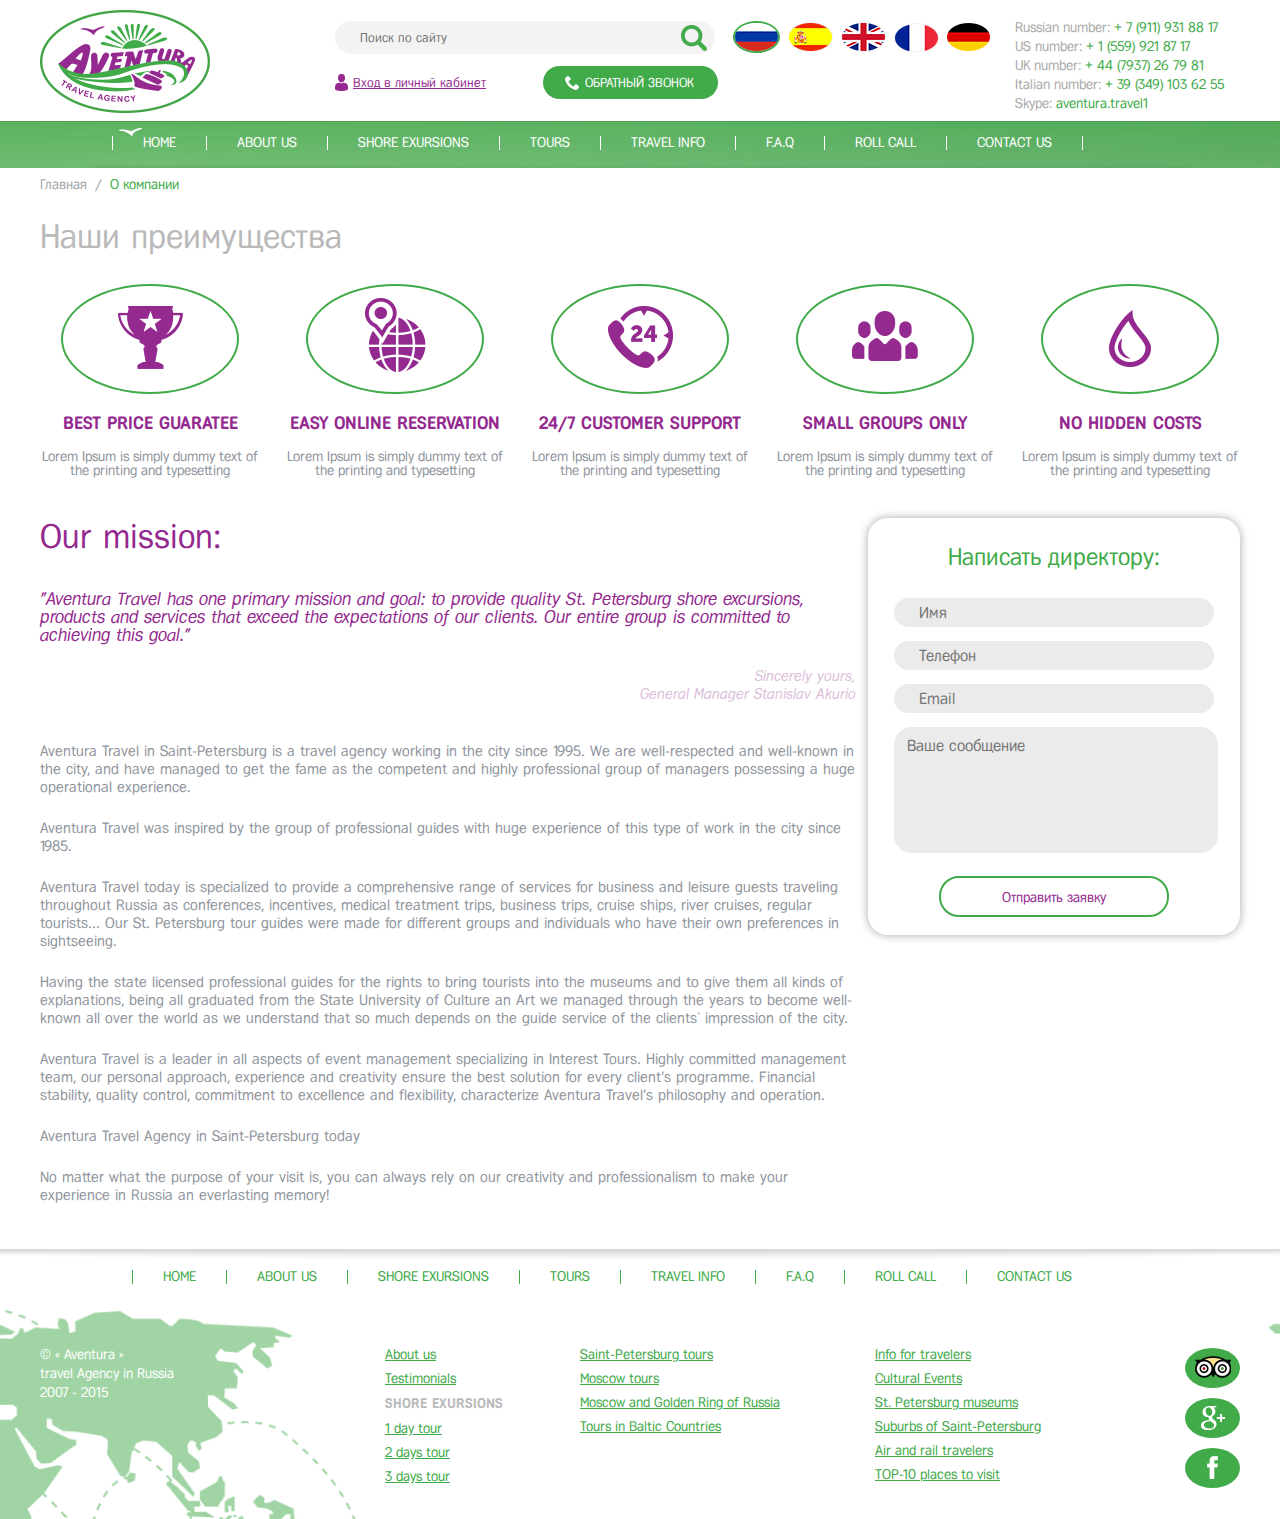
<file: about.html>
<!DOCTYPE html>
<html lang="en">
<head>
	<meta charset="UTF-8">
	<title>Ansaguide</title>
	<link rel="icon" type="image/vnd.microsoft.icon" href="favicon.png">
	<link rel="shortcut icon" href="favicon.png" type="image/x-icon">

    <script async>
        (function() {
            var link1 = document.createElement('link'),
                link2 = document.createElement('link');

            link1.setAttribute('rel', 'stylesheet');
            link1.setAttribute('href', 'css/slick.css');

            link2.setAttribute('rel', 'stylesheet');
            link2.setAttribute('href', 'css/slick-theme.css');

            document.head.appendChild(link1);
            document.head.appendChild(link2);
        })();
    </script>

    <link rel="stylesheet" href="css/style.css">
</head>
<body>
<div class="wrapper">
	<header>
		<div class="header-bg">
			<img src="./images/header-bg.png" alt="header-bg">
		</div>
		<div class="header-inner container">
			<div class="row">
				<div class="header-logo">
					<a href="index.html">
						<img src="./images/header-logo.png" alt="logo">
					</a>
				</div>
				<div class="header-login">
					<form action="">
						<div class="input">
							<input type="text" placeholder="Поиск по сайту">
						</div>
						<div class="input-btn">
							<input type="submit" value="">
						</div>
					</form>
					<div class="enter-cabinet">
						<span class="icon-register"></span>
						<a href="#">Вход в личный кабинет</a>
					</div>
					<div class="callback">
						<i class="icon icon-phone"></i>
						<em>Обратный звонок</em>
					</div>
				</div>
				<div class="header-lang">
					<ul>
						<li class="selected"><a href="" class="icon-rus"></a></li>
						<li><a href="" class="icon-spa"></a></li>
						<li><a href="" class="icon-uk"></a></li>
						<li><a href="" class="icon-fra"></a></li>
						<li><a href="" class="icon-ger"></a></li>
					</ul>
				</div>
				<div class="header-phones">
					<ul>
						<li><em>Russian number:</em> + 7 (911) 931 88 17</li>
						<li><em>US number:</em> + 1 (559) 921 87 17</li>
						<li><em>UK number:</em> + 44 (7937) 26 79 81</li>
						<li><em>Italian number:</em> + 39 (349) 103 62 55</li>
						<li><em>Skype:</em> aventura.travel1</li>
					</ul>
				</div>
			</div>	
		</div>
	</header>
	<div class="content">
		<div class="menu">
			<ul class="row">
				<li class="selected"><a href="index.html">home</a></li>
				<li><a href="about.html">about us</a></li>
				<li><a href="#">shore exursions</a></li>
				<li><a href="tours.html">tours</a></li>
				<li><a href="#">travel info</a></li>
				<li><a href="#">f.a.q</a></li>
				<li><a href="#">roll call</a></li>
				<li><a href="contacts.html">contact us</a></li>
			</ul>
		</div>
		<div class="navigation">
			<ul>
				<li><a href="index.html">Главная</a></li>
				<li>&nbsp; / &nbsp;</li>
				<li><span>О компании</span></li>
			</ul>
		</div>	

		<div class="advantages advantages_about container">
			<h1>Наши преимущества</h1>
			<div class="row">
				<div class="advantages-item">
					<div class="advantages-item-icon">
						<span class="icon-many"></span>
					</div>
					<article>best price guaratee</article>
					<p>Lorem Ipsum is simply dummy text of the printing and typesetting </p>
				</div>
				<div class="advantages-item">
					<div class="advantages-item-icon">
						<span class="icon-impress"></span>
					</div>
					<article>easy online reservation</article>
					<p>Lorem Ipsum is simply dummy text of the printing and typesetting </p>
				</div>
				<div class="advantages-item">
					<div class="advantages-item-icon">
						<span class="icon-more"></span>
					</div>
					<article>24/7 customer support</article>
					<p>Lorem Ipsum is simply dummy text of the printing and typesetting </p>
				</div>
				<div class="advantages-item">
					<div class="advantages-item-icon">
						<span class="icon-serv"></span>
					</div>
					<article>small groups only</article>
					<p>Lorem Ipsum is simply dummy text of the printing and typesetting </p>
				</div>
				<div class="advantages-item">
					<div class="advantages-item-icon">
						<span class="icon-hotels"></span>
					</div>
					<article>no hidden costs</article>
					<p>Lorem Ipsum is simply dummy text of the printing and typesetting </p>
				</div>
			</div>	
		</div>

		<div class="about container">
			<div class="row">
				<div class="about-left">
					<article>Our mission:</article>

					<div class="citat">
						<div class="row">
							<blockquote>
								"Aventura Travel has one primary mission and goal: to provide quality St. Petersburg shore excursions, products and services that exceed the expectations of our clients. Our entire group is committed to achieving this goal."
							</blockquote>
							<p><cite><em>Sincerely yours,</em>General Manager Stanislav Akurio</cite></p>
						</div>	
					</div>

					<p>Aventura Travel in Saint-Petersburg is a travel agency working in the city since 1995. We are well-respected and well-known in the city, and have managed to get the fame as the competent and highly professional group of managers possessing a huge operational experience.</p>
					<p>Aventura Travel was inspired by the group of professional guides with huge experience of this type of work in the city since 1985.</p>
					<p>Aventura Travel today is specialized to provide a comprehensive range of services for business and leisure guests traveling throughout Russia as conferences, incentives, medical treatment trips, business trips, cruise ships, river cruises, regular tourists... Our St. Petersburg tour guides were made for different groups and individuals who have their own preferences in sightseeing. </p>
					<p>Having the state licensed professional guides for the rights to bring tourists into the museums and to give them all kinds of explanations, being all graduated from the State University of Culture an Art we managed through the years to become well-known all over the world as we understand that so much depends on the guide service of the clients` impression of the city.</p>
					<p>Aventura Travel is a leader in all aspects of event management specializing in Interest Tours. Highly committed management team, our personal approach, experience and creativity ensure the best solution for every client's programme. Financial stability, quality control, commitment to excellence and flexibility, characterize Aventura Travel's philosophy and operation.</p>
					<p>Aventura Travel Agency in Saint-Petersburg today</p>
					<p>No matter what the purpose of your visit is, you can always rely on our creativity and professionalism to make your experience in Russia an everlasting memory!</p>
				</div>
				<div class="about-right">
					<article>Написать директору:</article>
					<form action="">
						<div class="input">
							<input type="text" placeholder="Имя">
						</div>
						<div class="input">
							<input type="text" placeholder="Телефон">
						</div>
						<div class="input">
							<input type="text" placeholder="Email">
						</div>
						<textarea name="" id="" placeholder="Ваше сообщение"></textarea>
						<button>Отправить заявку</button>
					</form>
				</div>
			</div>	
		</div>
	</div>
</div>
<div class="modal">
		<div class="popup_callback popup_same modal_child">
			<span class="icon-close modal_close"></span>
			<article>Заказать обратный звонок</article>
			<form action="">
				<div class="input">
					<input type="text" placeholder="Имя">
				</div>
				<div class="input">
					<input type="text" placeholder="Телефон">
				</div>
				<div class="input">
					<input type="text" placeholder="Email">
				</div>
				<button>отправить заявку</button>
			</form>
		</div>

	<div class="popup_thx popup_same modal_child">
		<span class="icon-close modal_close"></span>
		<article>Спасибо!</article>
		<p>Спасибо, что заказали обратный звонок. наш менджер свяжется с Вами в течении нескольких минут.</p>
		<button class="back">назад</button>
	</div>


	<div class="popup_tour modal_child">
		<span class="icon-close modal_close"></span>
		<article>Заказать индивидуальный тур</article>
		<div class="selection-selects">
			<select name="podbor-transport" id="podbor-transport">
				<option>Транспорт</option>
				<option value="Bus">Bus</option>
				<option value="Boat">Boat</option>
			</select>

			<select name="podbor-boat" id="podbor-boat">
				<option>Круизный корабль</option>
				<option value="Bus">Bus</option>
				<option value="Boat">Boat</option>
			</select>

			<select name="podbor-timed" id="podbor-timed">
				<option>Время отбытия</option>
				<option value="Bus">Bus</option>
				<option value="Boat">Boat</option>
			</select>

			<select name="podbor-timea" id="podbor-timea">
				<option>Время прибытия</option>
				<option value="Bus">Bus</option>
				<option value="Boat">Boat</option>
			</select>
		</div>

		<div class="selection-item">
			<p>Персональные данные:</p>
			<div class="podbor-inputs">
				<div class="input">
					<input type="text" placeholder="Имя" id="podbor-name" name="podbor-name">
				</div>
				<div class="input">
					<input type="text" placeholder="Фамилия" id="podbor-fam" name="podbor-fam">
				</div>
				<div class="input">
					<input type="text" placeholder="Номер паспорта" id="podbor-passport" name="podbor-passport">
				</div>
				<div class="input">
					<input type="text" placeholder="Гражданство по паспорту" id="podbor-graz" name="podbor-graz">
				</div>
				<div class="input">
					<input type="text" placeholder="Дата истечения срока паспорта" id="podbor-date" name="podbor-date">
				</div>
				<div class="input">
					<input type="text" placeholder="Название круизного лайнера" id="podbor-boat_name" name="podbor-boat_name">
				</div>
			</div>
		</div>
		<div class="selection-item">
			<p class="tour-p">Оплата:</p>
			<div class="podbor-checks">
				<div class="checkBox">
					<input type="radio" id="podbor-100" name="podbor-oplata" checked="checked">
					<label for="podbor-100">100% оплата</label>
				</div>
				<div class="checkBox">
					<input type="radio" id="podbor-arrived" name="podbor-oplata"">
					<label for="podbor-arrived">наличными по прибытию при оплате депозита 20%</label>
				</div>
				<div class="checkBox">
					<input type="radio" id="podbor-after" name="podbor-oplata"">
					<label for="podbor-after">после согласования с представителем компании</label>
				</div>
			</div>
		</div>
		<button type="submit">отправить заявку</button>
	</div>
</div>
<footer>
	<div class="footer-bg">
		<img src="./images/footer-bg.png" alt="footer-bg">
	</div>
	<div class="footer-inner container">
		<div class="row">
			<div class="menu">
				<ul class="row">
					<li><a href="#">home</a></li>
					<li><a href="#">about us</a></li>
					<li><a href="#">shore exursions</a></li>
					<li><a href="#">tours</a></li>
					<li><a href="#">travel info</a></li>
					<li><a href="#">f.a.q</a></li>
					<li><a href="#">roll call</a></li>
					<li><a href="#">contact us</a></li>
				</ul>
			</div>
			<div class="footer-bottom">
				<div class="footer-item">
					<ul>
						<li>&copy; &laquo; Aventura &raquo;</li>
						<li>travel Agency in Russia</li>
						<li>2007 - 2015</li>
					</ul>
				</div>
				<div class="footer-item">
					<ul>
						<li><a href="">About us</a></li>
						<li><a href="">Testimonials</a></li>
					</ul>
					<article>shore exursions</article>
					<ul>
						<li><a href="">1 day tour</a></li>
						<li><a href="">2 days tour</a></li>
						<li><a href="">3 days tour</a></li>
					</ul>
				</div>
				<div class="footer-item">
					<ul>
						<li><a href="">Saint-Petersburg tours</a></li>
						<li><a href="">Moscow tours</a></li>
						<li><a href="">Moscow and Golden Ring of Russia</a></li>
						<li><a href="">Tours in Baltic Countries</a></li>
					</ul>
				</div>
				<div class="footer-item">
					<ul>
						<li><a href="">Info for travelers</a></li>
						<li><a href="">Cultural Events</a></li>
						<li><a href="">St. Petersburg museums</a></li>
						<li><a href="">Suburbs of Saint-Petersburg</a></li>
						<li><a href="">Air and rail travelers</a></li>
						<li><a href="">TOP-10 places to visit</a></li>
					</ul>
				</div>
				<div class="footer-item">
					<ul>
						<li><a href="#"><span class="icon-tripadvisor"></a></span></li>
						<li><a href="#"><span class="icon-google"></a></span></li>
						<li><a href="#"><span class="icon-facebook"></a></span></li>
					</ul>
				</div>
			</div>
		</div>	
	</div>
</footer>	
<script src="js/jquery-3.1.1.min.js"></script>
<script src="js/slick.min.js"></script>
<script src="js/script.js"></script>
</body>
</html>
</file>
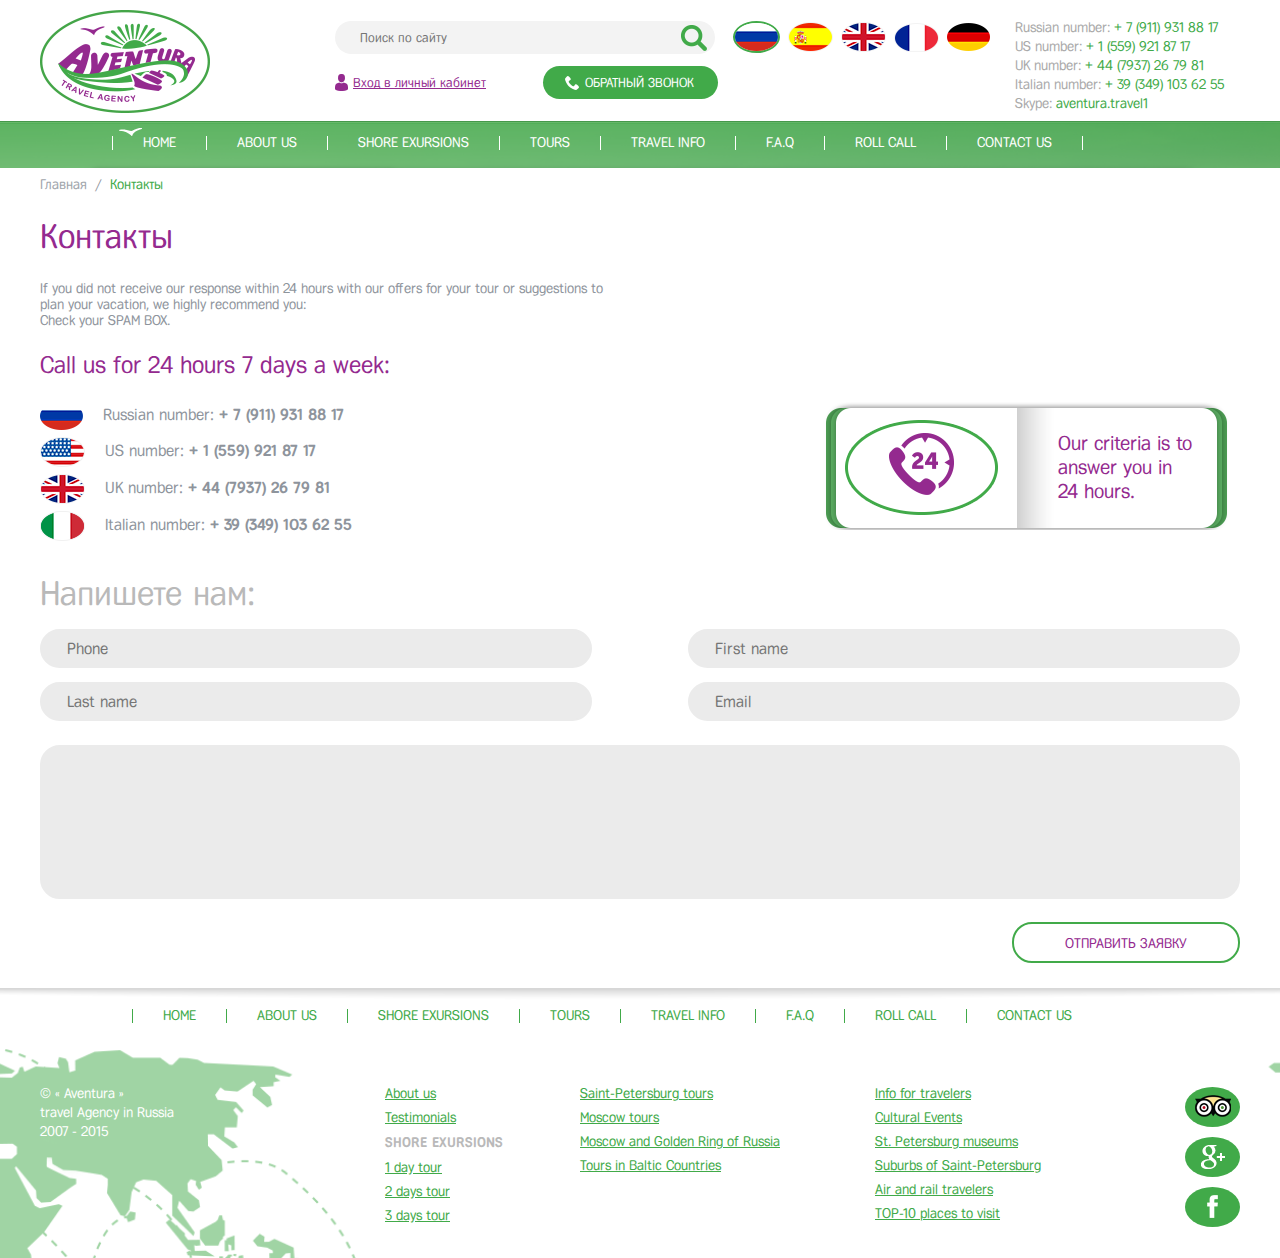
<file: contacts.html>
<!DOCTYPE html>
<html lang="en">
<head>
	<meta charset="UTF-8">
	<title>Ansaguide</title>
	<link rel="icon" type="image/vnd.microsoft.icon" href="favicon.png">
	<link rel="shortcut icon" href="favicon.png" type="image/x-icon">

    <script async>
        (function() {
            var link1 = document.createElement('link'),
                link2 = document.createElement('link');

            link1.setAttribute('rel', 'stylesheet');
            link1.setAttribute('href', 'css/slick.css');

            link2.setAttribute('rel', 'stylesheet');
            link2.setAttribute('href', 'css/slick-theme.css');

            document.head.appendChild(link1);
            document.head.appendChild(link2);
        })();
    </script>

    <link rel="stylesheet" href="css/style.css">
</head>
<body>
<div class="wrapper">
	<header>
		<div class="header-bg">
			<img src="./images/header-bg.png" alt="header-bg">
		</div>
		<div class="header-inner container">
			<div class="row">
				<div class="header-logo">
					<a href="index.html">
						<img src="./images/header-logo.png" alt="logo">
					</a>
				</div>
				<div class="header-login">
					<form action="">
						<div class="input">
							<input type="text" placeholder="Поиск по сайту">
						</div>
						<div class="input-btn">
							<input type="submit" value="">
						</div>
					</form>
					<div class="enter-cabinet">
						<span class="icon-register"></span>
						<a href="#">Вход в личный кабинет</a>
					</div>
					<div class="callback">
						<i class="icon icon-phone"></i>
						<em>Обратный звонок</em>
					</div>
				</div>
				<div class="header-lang">
					<ul>
						<li class="selected"><a href="" class="icon-rus"></a></li>
						<li><a href="" class="icon-spa"></a></li>
						<li><a href="" class="icon-uk"></a></li>
						<li><a href="" class="icon-fra"></a></li>
						<li><a href="" class="icon-ger"></a></li>
					</ul>
				</div>
				<div class="header-phones">
					<ul>
						<li><em>Russian number:</em> + 7 (911) 931 88 17</li>
						<li><em>US number:</em> + 1 (559) 921 87 17</li>
						<li><em>UK number:</em> + 44 (7937) 26 79 81</li>
						<li><em>Italian number:</em> + 39 (349) 103 62 55</li>
						<li><em>Skype:</em> aventura.travel1</li>
					</ul>
				</div>
			</div>	
		</div>
	</header>
	<div class="content">
		<div class="menu">
			<ul class="row">
				<li class="selected"><a href="index.html">home</a></li>
				<li><a href="about.html">about us</a></li>
				<li><a href="#">shore exursions</a></li>
				<li><a href="tours.html">tours</a></li>
				<li><a href="#">travel info</a></li>
				<li><a href="#">f.a.q</a></li>
				<li><a href="#">roll call</a></li>
				<li><a href="contacts.html">contact us</a></li>
			</ul>
		</div>
		<div class="navigation">
			<ul>
				<li><a href="index.html">Главная</a></li>
				<li>&nbsp; / &nbsp;</li>
				<li><span>Контакты</span></li>
			</ul>
		</div>	

		<div class="container">
			<h1>Контакты</h1>

			<div class="contacts">
				<div class="row">
					<p>If you did not receive our response within 24 hours with our offers for your tour or suggestions to plan your vacation, we highly recommend you:
					<em>Check your SPAM BOX. </em>
					</p>

					<h2>Call us for 24 hours 7 days a week:</h2>

				
					<div class="contacts-left">
						<ul>
							<li><span class="icon-rus"></span>Russian number: <em>+ 7 (911) 931 88 17</em></li>
							<li><span class="icon-us"></span>US number:<em> + 1 (559) 921 87 17</em></li>
							<li><span class="icon-uk"></span>UK number: <em>+ 44 (7937) 26 79 81</em></li>
							<li><span class="icon-ita"></span>Italian number: <em>+ 39 (349) 103 62 55</em></li>
						</ul>
					</div>
					<div class="contacts-right">
						<div class="row">
							<div class="contacts-right-logo">
								<span class="icon-contacts-criteria"></span>
							</div>
							<div class="contacts-right-text">
								Our criteria is to answer you in 24 hours.
							</div>
						</div>
					</div>
				</div>	
			</div>


			<div class="contacts-form">
				<div class="row">
					<article>Напишете нам:</article>
					<form action="">
						<div class="row">
							<div class="contacts-form-left">
								<div class="input">
									<input type="text" placeholder="Phone" id="contacts-phone" name="contacts-phone">
								</div>
								<div class="input">
									<input type="text" placeholder="Last name" id="contacts-lastname" name="contacts-lastname">
								</div>
							</div>
							<div class="contacts-form-right">
								<div class="input">
									<input type="text" placeholder="First name" id="contacts-firstname" name="contacts-firstname">
								</div>
								<div class="input">
									<input type="text" placeholder="Email" id="contacts-email" name="contacts-email">
								</div>
							</div>
						</div>
						<textarea name="contacts-text" id="contacts-text" ></textarea>
						<button>отправить заявку</button>
					</form>
				</div>	
			</div>
		</div>
	</div>
</div>
<div class="modal">
		<div class="popup_callback popup_same modal_child">
			<span class="icon-close modal_close"></span>
			<article>Заказать обратный звонок</article>
			<form action="">
				<div class="input">
					<input type="text" placeholder="Имя">
				</div>
				<div class="input">
					<input type="text" placeholder="Телефон">
				</div>
				<div class="input">
					<input type="text" placeholder="Email">
				</div>
				<button>отправить заявку</button>
			</form>
		</div>

	<div class="popup_thx popup_same modal_child">
		<span class="icon-close modal_close"></span>
		<article>Спасибо!</article>
		<p>Спасибо, что заказали обратный звонок. наш менджер свяжется с Вами в течении нескольких минут.</p>
		<button class="back">назад</button>
	</div>


	<div class="popup_tour modal_child">
		<span class="icon-close modal_close"></span>
		<article>Заказать индивидуальный тур</article>
		<div class="selection-selects">
			<select name="podbor-transport" id="podbor-transport">
				<option>Транспорт</option>
				<option value="Bus">Bus</option>
				<option value="Boat">Boat</option>
			</select>

			<select name="podbor-boat" id="podbor-boat">
				<option>Круизный корабль</option>
				<option value="Bus">Bus</option>
				<option value="Boat">Boat</option>
			</select>

			<select name="podbor-timed" id="podbor-timed">
				<option>Время отбытия</option>
				<option value="Bus">Bus</option>
				<option value="Boat">Boat</option>
			</select>

			<select name="podbor-timea" id="podbor-timea">
				<option>Время прибытия</option>
				<option value="Bus">Bus</option>
				<option value="Boat">Boat</option>
			</select>
		</div>

		<div class="selection-item">
			<p>Персональные данные:</p>
			<div class="podbor-inputs">
				<div class="input">
					<input type="text" placeholder="Имя" id="podbor-name" name="podbor-name">
				</div>
				<div class="input">
					<input type="text" placeholder="Фамилия" id="podbor-fam" name="podbor-fam">
				</div>
				<div class="input">
					<input type="text" placeholder="Номер паспорта" id="podbor-passport" name="podbor-passport">
				</div>
				<div class="input">
					<input type="text" placeholder="Гражданство по паспорту" id="podbor-graz" name="podbor-graz">
				</div>
				<div class="input">
					<input type="text" placeholder="Дата истечения срока паспорта" id="podbor-date" name="podbor-date">
				</div>
				<div class="input">
					<input type="text" placeholder="Название круизного лайнера" id="podbor-boat_name" name="podbor-boat_name">
				</div>
			</div>
		</div>
		<div class="selection-item">
			<p class="tour-p">Оплата:</p>
			<div class="podbor-checks">
				<div class="checkBox">
					<input type="radio" id="podbor-100" name="podbor-oplata" checked="checked">
					<label for="podbor-100">100% оплата</label>
				</div>
				<div class="checkBox">
					<input type="radio" id="podbor-arrived" name="podbor-oplata"">
					<label for="podbor-arrived">наличными по прибытию при оплате депозита 20%</label>
				</div>
				<div class="checkBox">
					<input type="radio" id="podbor-after" name="podbor-oplata"">
					<label for="podbor-after">после согласования с представителем компании</label>
				</div>
			</div>
		</div>
		<button type="submit">отправить заявку</button>
	</div>
</div>
<footer>
	<div class="footer-bg">
		<img src="./images/footer-bg.png" alt="footer-bg">
	</div>
	<div class="footer-inner container">
		<div class="row">
			<div class="menu">
				<ul class="row">
					<li><a href="#">home</a></li>
					<li><a href="#">about us</a></li>
					<li><a href="#">shore exursions</a></li>
					<li><a href="#">tours</a></li>
					<li><a href="#">travel info</a></li>
					<li><a href="#">f.a.q</a></li>
					<li><a href="#">roll call</a></li>
					<li><a href="#">contact us</a></li>
				</ul>
			</div>
			<div class="footer-bottom">
				<div class="footer-item">
					<ul>
						<li>&copy; &laquo; Aventura &raquo;</li>
						<li>travel Agency in Russia</li>
						<li>2007 - 2015</li>
					</ul>
				</div>
				<div class="footer-item">
					<ul>
						<li><a href="">About us</a></li>
						<li><a href="">Testimonials</a></li>
					</ul>
					<article>shore exursions</article>
					<ul>
						<li><a href="">1 day tour</a></li>
						<li><a href="">2 days tour</a></li>
						<li><a href="">3 days tour</a></li>
					</ul>
				</div>
				<div class="footer-item">
					<ul>
						<li><a href="">Saint-Petersburg tours</a></li>
						<li><a href="">Moscow tours</a></li>
						<li><a href="">Moscow and Golden Ring of Russia</a></li>
						<li><a href="">Tours in Baltic Countries</a></li>
					</ul>
				</div>
				<div class="footer-item">
					<ul>
						<li><a href="">Info for travelers</a></li>
						<li><a href="">Cultural Events</a></li>
						<li><a href="">St. Petersburg museums</a></li>
						<li><a href="">Suburbs of Saint-Petersburg</a></li>
						<li><a href="">Air and rail travelers</a></li>
						<li><a href="">TOP-10 places to visit</a></li>
					</ul>
				</div>
				<div class="footer-item">
					<ul>
						<li><a href="#"><span class="icon-tripadvisor"></a></span></li>
						<li><a href="#"><span class="icon-google"></a></span></li>
						<li><a href="#"><span class="icon-facebook"></a></span></li>
					</ul>
				</div>
			</div>
		</div>	
	</div>
</footer>	
<script src="js/jquery-3.1.1.min.js"></script>
<script src="js/slick.min.js"></script>
<script src="js/script.js"></script>
</body>
</html>
</file>
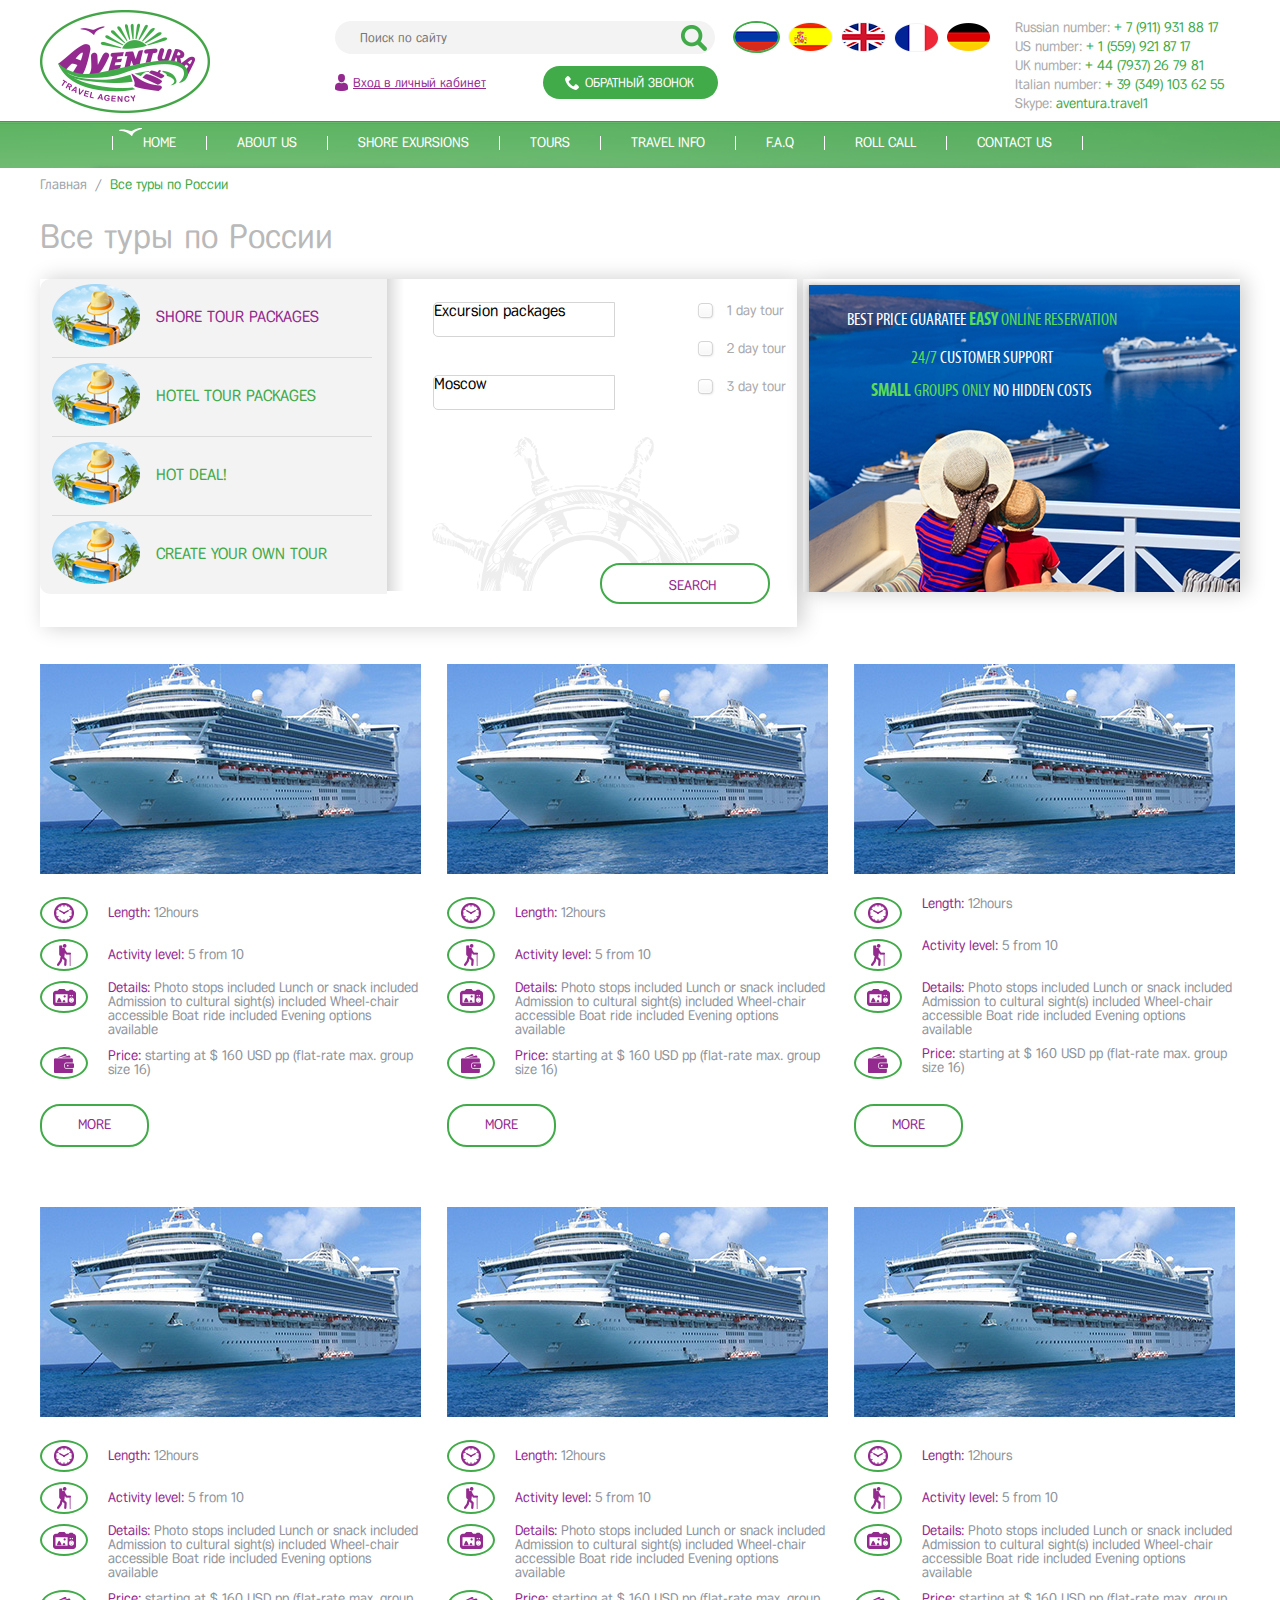
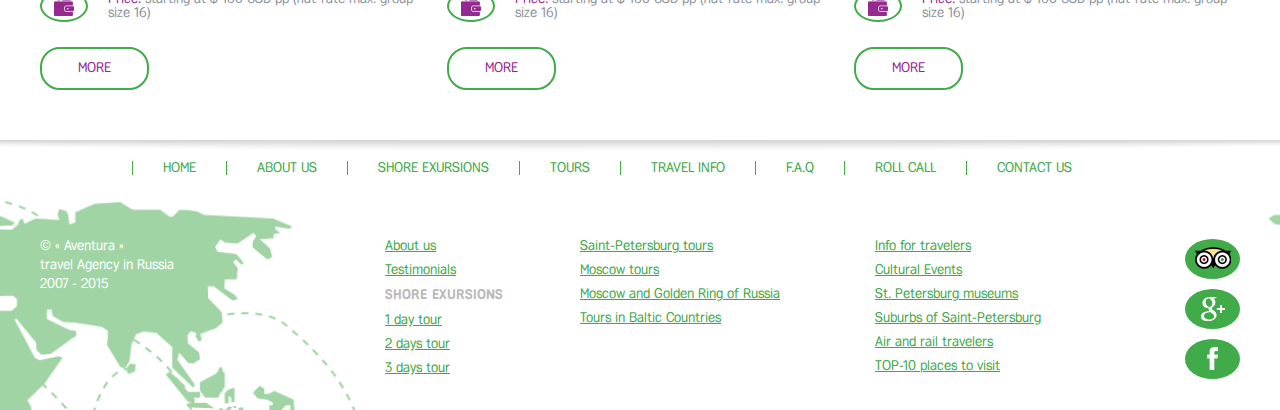
<file: tours.html>
<!DOCTYPE html>
<html lang="en">
<head>
	<meta charset="UTF-8">
	<title>Ansaguide</title>
	<link rel="icon" type="image/vnd.microsoft.icon" href="favicon.png">
	<link rel="shortcut icon" href="favicon.png" type="image/x-icon">

    <script async>
        (function() {
            var link1 = document.createElement('link'),
                link2 = document.createElement('link');

            link1.setAttribute('rel', 'stylesheet');
            link1.setAttribute('href', 'css/slick.css');

            link2.setAttribute('rel', 'stylesheet');
            link2.setAttribute('href', 'css/slick-theme.css');

            document.head.appendChild(link1);
            document.head.appendChild(link2);
        })();
    </script>

    <link rel="stylesheet" href="css/style.css">
</head>
<body>
<div class="wrapper">
	<header>
		<div class="header-bg">
			<img src="./images/header-bg.png" alt="header-bg">
		</div>
		<div class="header-inner container">
			<div class="row">
				<div class="header-logo">
					<a href="index.html">
						<img src="./images/header-logo.png" alt="logo">
					</a>
				</div>
				<div class="header-login">
					<form action="">
						<div class="input">
							<input type="text" placeholder="Поиск по сайту">
						</div>
						<div class="input-btn">
							<input type="submit" value="">
						</div>
					</form>
					<div class="enter-cabinet">
						<span class="icon-register"></span>
						<a href="#">Вход в личный кабинет</a>
					</div>
					<div class="callback">
						<i class="icon icon-phone"></i>
						<em>Обратный звонок</em>
					</div>
				</div>
				<div class="header-lang">
					<ul>
						<li class="selected"><a href="" class="icon-rus"></a></li>
						<li><a href="" class="icon-spa"></a></li>
						<li><a href="" class="icon-uk"></a></li>
						<li><a href="" class="icon-fra"></a></li>
						<li><a href="" class="icon-ger"></a></li>
					</ul>
				</div>
				<div class="header-phones">
					<ul>
						<li><em>Russian number:</em> + 7 (911) 931 88 17</li>
						<li><em>US number:</em> + 1 (559) 921 87 17</li>
						<li><em>UK number:</em> + 44 (7937) 26 79 81</li>
						<li><em>Italian number:</em> + 39 (349) 103 62 55</li>
						<li><em>Skype:</em> aventura.travel1</li>
					</ul>
				</div>
			</div>	
		</div>
	</header>
	<div class="content">
		<div class="menu">
			<ul class="row">
				<li class="selected"><a href="index.html">home</a></li>
				<li><a href="about.html">about us</a></li>
				<li><a href="#">shore exursions</a></li>
				<li><a href="tours.html">tours</a></li>
				<li><a href="#">travel info</a></li>
				<li><a href="#">f.a.q</a></li>
				<li><a href="#">roll call</a></li>
				<li><a href="contacts.html">contact us</a></li>
			</ul>
		</div>
		<div class="navigation">
			<ul>
				<li><a href="index.html">Главная</a></li>
				<li>&nbsp; / &nbsp;</li>
				<li><span>Все туры по России</span></li>
			</ul>
		</div>	

		<div class="tours container">
			<h1>Все туры по России</h1>

			<div class="tours-top">
				<div class="row">
					<div class="tours-top-left">
						<div class="slider-menu">
							<ul>
								<li class="selected">
									<div class="slider-menu-img">
										<img src="./images/slider-menu-item01.png" alt="slider-menu-item01">
									</div>
									<span class="slider-menu-text">
										shore tour packages
									</span>
									<span class="icon-arrow"></span>
								</li>
								<li>
									<div class="slider-menu-img">
										<img src="./images/slider-menu-item01.png" alt="slider-menu-item01">
									</div>
									<span class="slider-menu-text">
										hotel tour packages
									</span>
									<span class="icon-arrow"></span>
								</li>
								<li>
									<div class="slider-menu-img">
										<img src="./images/slider-menu-item01.png" alt="slider-menu-item01">
									</div>
									<span class="slider-menu-text">
										hot deal!
									</span>
									<span class="icon-arrow"></span>
								</li>
								<li class="create-tour">
									<div class="slider-menu-img">
										<img src="./images/slider-menu-item01.png" alt="slider-menu-item01">
									</div>
									<span class="slider-menu-text">
										create your own tour
									</span>
									<span class="icon-arrow"></span>
								</li>
							</ul>
						</div>
						<div class="tours-form">
							<form action="">
								<div class="tours-form-left">
									<select name="" id="" class="selectBox">
										<option value="hide">Excursion packages</option>
										<option value="Excursion package 1">Excursion package 1</option>
										<option value="Excursion packages 2">Excursion packages 2</option>
									</select>
									<select name="" id="" class="selectBox-city">
										<option value="hide">Moscow</option>
										<option value="Moscow">Moscow</option>
										<option value="St.Petersburg">St.Petersburg</option>
										<option value="Novgorod">Novgorod</option>
									</select>
								</div>
								<div class="tours-form-right">
									<div class="checkBox">
										<input type="radio" id="tour-day1" name="tour-days" value="1 day tour">
										<label for="tour-day1">1 day tour</label>
									</div>
									<div class="checkBox">
										<input type="radio" id="tour-day2" name="tour-days">
										<label for="tour-day2">2 day tour</label>
										
									</div>
									<div class="checkBox">
										<input type="radio" id="tour-day3" name="tour-days">
										<label  for="tour-day3">3 day tour</label>
										
									</div>
								</div>
								<button><span class="icon-tour-magn"></span><em>search</em></button>
							</form>
						</div>
					</div>

					<div class="tours-top-right">
						<p>BEST PRICE GUARATEE <em><i>easy</i> online reservation</em></p>
						<p><em>24/7</em> customer support</p>
						<p><em><i>small</i> groups only</em> no hidden costs</p>
					</div>
				</div>
			</div>

			<div class="tours-wrap">
				<div class="row">
					<div class="tour-item">
						<div class="tour-item-img">
							<img src="./images/tour-item01.jpg" alt="boat">
							<div class="tour-item-text">
								<div class="d-table">
									<div class="d-cell">
										<p>New tour is on Aventure schedule</p>
									</div>
								</div>
							</div>
						</div>

						<ul>
							<li>
								<span class="tour-icon tour-length"></span><em><i>Length:</i> 12hours</em>
							</li>
							<li>
								<span class="tour-icon tour-activity"></span><em><i>Activity level:</i> 5 from 10</em>
							</li>
							<li>
								<span class="tour-icon tour-icon_top tour-details"></span><em><i>Details:</i> Photo stops included Lunch or snack included Admission to cultural sight(s) included Wheel-chair accessible Boat ride included Evening options available</em>
							</li>
							<li>
								<span class="tour-icon tour-price"></span><em><i>Price:</i> starting at $ 160 USD pp (flat-rate max. group size 16)</em>
							</li>
						</ul>
						<div class="button-more">more</div>
					</div>
					<div class="tour-item">
						<div class="tour-item-img">
							<img src="./images/tour-item01.jpg" alt="boat">
							<div class="tour-item-text">
								<div class="d-table">
									<div class="d-cell">
										<p>New tour is on Aventure schedule</p>
									</div>
								</div>
							</div>
						</div>

						<ul>
							<li>
								<span class="tour-icon tour-length"></span><em><i>Length:</i> 12hours</em>
							</li>
							<li>
								<span class="tour-icon tour-activity"></span><em><i>Activity level:</i> 5 from 10</em>
							</li>
							<li>
								<span class="tour-icon tour-icon_top tour-details"></span><em><i>Details:</i> Photo stops included Lunch or snack included Admission to cultural sight(s) included Wheel-chair accessible Boat ride included Evening options available</em>
							</li>
							<li>
								<span class="tour-icon tour-price"></span><em><i>Price:</i> starting at $ 160 USD pp (flat-rate max. group size 16)</em>
							</li>
						</ul>
						<div class="button-more">more</div>
					</div>
					<div class="tour-item">
						<div class="tour-item-img">
							<img src="./images/tour-item01.jpg" alt="boat">
							<div class="tour-item-text">
								<div class="d-table">
									<div class="d-cell">
										<p>New tour is on Aventure schedule</p>
									</div>
								</div>
							</div>
						</div>

						<ul>
							<li>
								<span class="tour-icon tour-length"></span><em><i>Length:</i> 12hours</em>
							</li>
							<li>
								<span class="tour-icon tour-activity"></span><em><i>Activity level:</i> 5 from 10</em>
							</li>
							<li>
								<span class="tour-icon tour-icon_top tour-details"></span><em><i>Details:</i> Photo stops included Lunch or snack included Admission to cultural sight(s) included Wheel-chair accessible Boat ride included Evening options available</em>
							</li>
							<li>
								<span class="tour-icon tour-price"></span><em><i>Price:</i> starting at $ 160 USD pp (flat-rate max. group size 16)</em>
							</li>
						</ul>
						<div class="button-more">more</div>
					</div>
					<div class="tour-item">
						<div class="tour-item-img">
							<img src="./images/tour-item01.jpg" alt="boat">
							<div class="tour-item-text">
								<div class="d-table">
									<div class="d-cell">
										<p>New tour is on Aventure schedule</p>
									</div>
								</div>
							</div>
						</div>

						<ul>
							<li>
								<span class="tour-icon tour-length"></span><em><i>Length:</i> 12hours</em>
							</li>
							<li>
								<span class="tour-icon tour-activity"></span><em><i>Activity level:</i> 5 from 10</em>
							</li>
							<li>
								<span class="tour-icon tour-icon_top tour-details"></span><em><i>Details:</i> Photo stops included Lunch or snack included Admission to cultural sight(s) included Wheel-chair accessible Boat ride included Evening options available</em>
							</li>
							<li>
								<span class="tour-icon tour-price"></span><em><i>Price:</i> starting at $ 160 USD pp (flat-rate max. group size 16)</em>
							</li>
						</ul>
						<div class="button-more">more</div>
					</div>
					<div class="tour-item">
						<div class="tour-item-img">
							<img src="./images/tour-item01.jpg" alt="boat">
							<div class="tour-item-text">
								<div class="d-table">
									<div class="d-cell">
										<p>New tour is on Aventure schedule</p>
									</div>
								</div>
							</div>
						</div>

						<ul>
							<li>
								<span class="tour-icon tour-length"></span><em><i>Length:</i> 12hours</em>
							</li>
							<li>
								<span class="tour-icon tour-activity"></span><em><i>Activity level:</i> 5 from 10</em>
							</li>
							<li>
								<span class="tour-icon tour-icon_top tour-details"></span><em><i>Details:</i> Photo stops included Lunch or snack included Admission to cultural sight(s) included Wheel-chair accessible Boat ride included Evening options available</em>
							</li>
							<li>
								<span class="tour-icon tour-price"></span><em><i>Price:</i> starting at $ 160 USD pp (flat-rate max. group size 16)</em>
							</li>
						</ul>
						<div class="button-more">more</div>
					</div>
					<div class="tour-item">
						<div class="tour-item-img">
							<img src="./images/tour-item01.jpg" alt="boat">
							<div class="tour-item-text">
								<div class="d-table">
									<div class="d-cell">
										<p>New tour is on Aventure schedule</p>
									</div>
								</div>
							</div>
						</div>

						<ul>
							<li>
								<span class="tour-icon tour-length"></span><em><i>Length:</i> 12hours</em>
							</li>
							<li>
								<span class="tour-icon tour-activity"></span><em><i>Activity level:</i> 5 from 10</em>
							</li>
							<li>
								<span class="tour-icon tour-icon_top tour-details"></span><em><i>Details:</i> Photo stops included Lunch or snack included Admission to cultural sight(s) included Wheel-chair accessible Boat ride included Evening options available</em>
							</li>
							<li>
								<span class="tour-icon tour-price"></span><em><i>Price:</i> starting at $ 160 USD pp (flat-rate max. group size 16)</em>
							</li>
						</ul>
						<div class="button-more">more</div>
					</div>
				</div>	
			</div>
		</div>
	</div>
</div>

<div class="modal">
		<div class="popup_callback popup_same modal_child">
			<span class="icon-close modal_close"></span>
			<article>Заказать обратный звонок</article>
			<form action="">
				<div class="input">
					<input type="text" placeholder="Имя">
				</div>
				<div class="input">
					<input type="text" placeholder="Телефон">
				</div>
				<div class="input">
					<input type="text" placeholder="Email">
				</div>
				<button>отправить заявку</button>
			</form>
		</div>

	<div class="popup_thx popup_same modal_child">
		<span class="icon-close modal_close"></span>
		<article>Спасибо!</article>
		<p>Спасибо, что заказали обратный звонок. наш менджер свяжется с Вами в течении нескольких минут.</p>
		<button class="back">назад</button>
	</div>


	<div class="popup_tour modal_child">
		<span class="icon-close modal_close"></span>
		<article>Заказать индивидуальный тур</article>
		<div class="selection-selects">
			<select name="podbor-transport" id="podbor-transport">
				<option>Транспорт</option>
				<option value="Bus">Bus</option>
				<option value="Boat">Boat</option>
			</select>

			<select name="podbor-boat" id="podbor-boat">
				<option>Круизный корабль</option>
				<option value="Bus">Bus</option>
				<option value="Boat">Boat</option>
			</select>

			<select name="podbor-timed" id="podbor-timed">
				<option>Время отбытия</option>
				<option value="Bus">Bus</option>
				<option value="Boat">Boat</option>
			</select>

			<select name="podbor-timea" id="podbor-timea">
				<option>Время прибытия</option>
				<option value="Bus">Bus</option>
				<option value="Boat">Boat</option>
			</select>
		</div>

		<div class="selection-item">
			<p>Персональные данные:</p>
			<div class="podbor-inputs">
				<div class="input">
					<input type="text" placeholder="Имя" id="podbor-name" name="podbor-name">
				</div>
				<div class="input">
					<input type="text" placeholder="Фамилия" id="podbor-fam" name="podbor-fam">
				</div>
				<div class="input">
					<input type="text" placeholder="Номер паспорта" id="podbor-passport" name="podbor-passport">
				</div>
				<div class="input">
					<input type="text" placeholder="Гражданство по паспорту" id="podbor-graz" name="podbor-graz">
				</div>
				<div class="input">
					<input type="text" placeholder="Дата истечения срока паспорта" id="podbor-date" name="podbor-date">
				</div>
				<div class="input">
					<input type="text" placeholder="Название круизного лайнера" id="podbor-boat_name" name="podbor-boat_name">
				</div>
			</div>
		</div>
		<div class="selection-item">
			<p class="tour-p">Оплата:</p>
			<div class="podbor-checks">
				<div class="checkBox">
					<input type="radio" id="podbor-100" name="podbor-oplata" checked="checked">
					<label for="podbor-100">100% оплата</label>
				</div>
				<div class="checkBox">
					<input type="radio" id="podbor-arrived" name="podbor-oplata"">
					<label for="podbor-arrived">наличными по прибытию при оплате депозита 20%</label>
				</div>
				<div class="checkBox">
					<input type="radio" id="podbor-after" name="podbor-oplata"">
					<label for="podbor-after">после согласования с представителем компании</label>
				</div>
			</div>
		</div>
		<button type="submit">отправить заявку</button>
	</div>
</div>
<footer>
	<div class="footer-bg">
		<img src="./images/footer-bg.png" alt="footer-bg">
	</div>
	<div class="footer-inner container">
		<div class="row">
			<div class="menu">
				<ul class="row">
					<li><a href="#">home</a></li>
					<li><a href="#">about us</a></li>
					<li><a href="#">shore exursions</a></li>
					<li><a href="#">tours</a></li>
					<li><a href="#">travel info</a></li>
					<li><a href="#">f.a.q</a></li>
					<li><a href="#">roll call</a></li>
					<li><a href="#">contact us</a></li>
				</ul>
			</div>
			<div class="footer-bottom">
				<div class="footer-item">
					<ul>
						<li>&copy; &laquo; Aventura &raquo;</li>
						<li>travel Agency in Russia</li>
						<li>2007 - 2015</li>
					</ul>
				</div>
				<div class="footer-item">
					<ul>
						<li><a href="">About us</a></li>
						<li><a href="">Testimonials</a></li>
					</ul>
					<article>shore exursions</article>
					<ul>
						<li><a href="">1 day tour</a></li>
						<li><a href="">2 days tour</a></li>
						<li><a href="">3 days tour</a></li>
					</ul>
				</div>
				<div class="footer-item">
					<ul>
						<li><a href="">Saint-Petersburg tours</a></li>
						<li><a href="">Moscow tours</a></li>
						<li><a href="">Moscow and Golden Ring of Russia</a></li>
						<li><a href="">Tours in Baltic Countries</a></li>
					</ul>
				</div>
				<div class="footer-item">
					<ul>
						<li><a href="">Info for travelers</a></li>
						<li><a href="">Cultural Events</a></li>
						<li><a href="">St. Petersburg museums</a></li>
						<li><a href="">Suburbs of Saint-Petersburg</a></li>
						<li><a href="">Air and rail travelers</a></li>
						<li><a href="">TOP-10 places to visit</a></li>
					</ul>
				</div>
				<div class="footer-item">
					<ul>
						<li><a href="#"><span class="icon-tripadvisor"></a></span></li>
						<li><a href="#"><span class="icon-google"></a></span></li>
						<li><a href="#"><span class="icon-facebook"></a></span></li>
					</ul>
				</div>
			</div>
		</div>	
	</div>
</footer>	
<script src="js/jquery-3.1.1.min.js"></script>
<script src="js/slick.min.js"></script>
<script src="js/script.js"></script>
</body>
</html>
</file>
<file: css/style.css>
html, body, div, span, applet, object, iframe,
h1, h2, h3, h4, h5, h6, p, blockquote, pre,
a, abbr, acronym, address, big, cite, code,
del, dfn, em, img, ins, kbd, q, s, samp,
small, strike, strong, sub, sup, tt, var,
b, u, i, center,
dl, dt, dd, ol, ul, li,
fieldset, form, label, legend,
table, caption, tbody, tfoot, thead, tr, th, td,
article, aside, canvas, details, embed, 
figure, figcaption, footer, header, hgroup, 
menu, nav, output, ruby, section, summary,
time, mark, audio, video {
	margin: 0;
	padding: 0;
	border: 0;
	font-size: 100%;
	font: inherit;
	vertical-align: baseline;
}
/* HTML5 display-role reset for older browsers */
article, aside, details, figcaption, figure, 
footer, header, hgroup, menu, nav, section {
	display: block;
}
body {
	line-height: 1;
}
ol, ul {
	list-style: none;
}
blockquote, q {
	quotes: none;
}
blockquote:before, blockquote:after,
q:before, q:after {
	content: '';
	content: none;
}
table {
	border-collapse: collapse;
	border-spacing: 0;
}
@font-face {
    font-family: 'fregat';
    src: url('../fonts/Fregat_regular.eot');
    src: url('../fonts/Fregat_regular.eot?#iefix') format('embedded-opentype'), 
         url('../fonts/Fregat_regular.woff') format('woff'),
	     url('../fonts/Fregat_regular.ttf') format('truetype'),
         url('../fonts/Fregat_regular.otf') format('opentype'); 
}

@font-face {
    font-family: 'fregat_bold';
    src: url('../fonts/Fregat_bold.eot');
    src: url('../fonts/Fregat_bold.eot?#iefix') format('embedded-opentype'), 
         url('../fonts/Fregat_bold.woff') format('woff'),
         url('../fonts/Fregat_bold.ttf') format('truetype'),
         url('../fonts/Fregat_bold.otf') format('opentype'); 
}

@font-face {
    font-family: 'fregat_italic';
    src: url('../fonts/Fregat_italic.eot');
    src: url('../fonts/Fregat_italic.eot?#iefix') format('embedded-opentype'), 
         url('../fonts/Fregat_italic.woff') format('woff'),
         url('../fonts/Fregat_italic.ttf') format('truetype'),
         url('../fonts/Fregat_italic.otf') format('opentype'); 
}


@font-face {
    font-family: 'myriad';
    src: url('../fonts/myriad.eot');
    src: url('../fonts/myriad.eot?#iefix') format('embedded-opentype'), 
         url('../fonts/myriad.woff') format('woff'),
         url('../fonts/myriad.ttf') format('truetype'),
         url('../fonts/myriad.otf') format('opentype'); 
}

@font-face {
    font-family: 'myriad_bold';
    src: url('../fonts/myriad_bold.eot');
    src: url('../fonts/myriad_bold.eot?#iefix') format('embedded-opentype'), 
         url('../fonts/myriad_bold.woff') format('woff'),
         url('../fonts/myriad_bold.ttf') format('truetype'),
         url('../fonts/myriad_bold.otf') format('opentype'); 
}
.modal {
  display: none;
  position: fixed;
  top: 0;
  left: 0;
  width: 100%;
  height: 100%;
  z-index: 10;
  background: rgba(65,170,73,0.3);
}
.popup_same {
  width: 537px;
  margin: 0 auto;
  margin-top: 60px;
  background: #fff;
  border-radius: 10px;
  padding: 25px 22px;
  text-align: center;
  position: relative;
}
.popup_same article {
  font-size: 34px;
  color: #942a8f;
  text-align: center;
}
.popup_same button {
  height: 41px;
  border: 2px solid #41aa49;
  border-radius: 20px;
  text-align: center;
  font-size: 14px;
  text-transform: uppercase;
  color: #942a8f;
  line-height: 37px;
  background: #fff;
  outline: none;
  cursor: pointer;
  -webkit-transition: border 0.3s ease;
  -moz-transition: border 0.3s ease;
  -o-transition: border 0.3s ease;
  -ms-transition: border 0.3s ease;
  transition: border 0.3s ease;
}
.popup_same button:hover {
  border-color: #942a8f;
}
.popup_callback {
  display: none;
}
.popup_callback span {
  display: block;
  position: absolute;
  top: 11px;
  right: 11px;
  cursor: pointer;
}
.popup_callback form {
  margin-top: 30px;
}
.popup_callback form input {
  width: 464px;
}
.popup_callback .input {
  margin-bottom: 15px;
}
.popup_callback button {
  width: 226px;
  margin-top: 7px;
}
.popup_thx {
  display: none;
  height: 212px;
}
.popup_thx span {
  display: block;
  position: absolute;
  top: 11px;
  right: 11px;
  cursor: pointer;
}
.popup_thx p {
  margin: 0 auto;
  margin-top: 35px;
  width: 382px;
  font-size: 16px;
  color: #7a828c;
  margin-bottom: 27px;
}
.popup_thx button {
  display: block;
  width: 117px;
  margin: 0 auto;
  line-height: 37px;
  font-size: 13px;
}
.popup_tour {
  display: none;
  width: 541px;
  height: 800px;
  margin: 0 auto;
  margin-top: 59px;
  background: #fff;
  padding: 20px 33px 20px 45px;
  overflow: hidden;
  text-align: center;
  border-radius: 3px;
  -webkit-box-shadow: 0 0 10px 0 rgba(0,0,0,0.3);
  box-shadow: 0 0 10px 0 rgba(0,0,0,0.3);
}
.popup_tour article {
  font-size: 34px;
  color: #942a8f;
  text-align: center;
  margin-bottom: 30px;
}
.popup_tour select {
  width: 480px;
  height: 34px;
  padding: 0 13px 0 17px;
  margin-bottom: 13px;
  background: url("../images/select-big.png") no-repeat;
  border-radius: 20px;
  border: none;
  outline: none;
  -webkit-appearance: none;
  -moz-appearance: none;
  -webkit-appearance: none;
  -moz-appearance: none;
  appearance: none;
  font-size: 16px;
  color: #7a828c;
  line-height: 34px;
}
.popup_tour select:nth-child(3) {
  margin-bottom: 10px;
}
.popup_tour select:last-child {
  margin-bottom: 22px;
}
.popup_tour button {
  margin-top: 28px;
  width: 230px;
  text-transform: uppercase;
}
.popup_tour .input {
  margin-bottom: 11px;
}
.popup_tour .input:nth-child(3) {
  margin-bottom: 8px;
}
.popup_tour .input:nth-child(4) {
  margin-bottom: 12px;
}
.popup_tour .input:nth-child(5) {
  margin-bottom: 10px;
}
.popup_tour .input input {
  width: 100%;
  height: 36px;
  font-size: 16px;
  color: #7a828c;
  line-height: 36px;
  padding-left: 15px;
  background: #ebebeb;
  border-radius: 20px;
  border: none;
  outline: none;
}
.popup_tour p {
  font-size: 16px;
  color: #942a8f;
  margin-bottom: 23px;
  text-align: left;
}
.popup_tour .tour-p {
  padding: 18px 0 15px;
  margin-bottom: 0;
}
.popup_tour .selection-selects {
  padding-bottom: 0;
}
.popup_tour .selection-item {
  width: 100%;
}
.popup_tour .checkBox {
  text-align: left;
  margin-bottom: 12px;
}
.popup_tour .checkBox:nth-child(2) {
  margin-bottom: 15px;
}
.popup_tour .checkBox:last-child {
  margin-bottom: 0;
}
* {
  -webkit-box-sizing: border-box;
  -moz-box-sizing: border-box;
  box-sizing: border-box;
}
html,
body {
  height: 100%;
  font-family: fregat;
  -webkit-font-smoothing: antialiased;
}
h1 {
  font-family: fregat;
  font-size: 34px;
  color: #942a8f;
}
h2 {
  font-family: fregat;
  font-size: 24px;
  color: #8e949c;
}
h3 {
  font-family: fregat;
  font-size: 16px;
  color: #8e949c;
}
p {
  font-family: fregat;
  font-size: 14px;
  color: #8e949c;
}
ul {
  list-style-image: url("../images/list-dot.png");
}
ul li {
  font-family: fregat;
  font-size: 14px;
  color: #8e949c;
}
a {
  -webkit-transition: color 0.3s ease;
  -moz-transition: color 0.3s ease;
  -o-transition: color 0.3s ease;
  -ms-transition: color 0.3s ease;
  transition: color 0.3s ease;
}
a:hover {
  color: #942a8f;
  text-decoration: none;
}
ol {
  counter-reset: point;
}
ol li {
  position: relative;
  font-size: 14px;
  color: #8e949c;
  margin-bottom: 5px;
}
ol li:before {
  content: counter(point) '.';
  counter-increment: point;
  position: absolute;
  top: -3px;
  left: -45px;
  padding-top: 3px;
  font-size: 14px;
  color: #fff;
  background: #41aa49;
  height: 18px;
  width: 33px;
  border-radius: 60%;
  text-align: center;
}
button {
  width: 116px;
  height: 41px;
  border: 2px solid #41aa49;
  text-align: center;
  font-family: fregat;
  font-size: 14px;
  color: #942a8f;
  line-height: 37px;
  background: #fff;
  border-radius: 20px;
  cursor: pointer;
  outline: none;
  -webkit-transition: border 0.3s ease;
  -moz-transition: border 0.3s ease;
  -o-transition: border 0.3s ease;
  -ms-transition: border 0.3s ease;
  transition: border 0.3s ease;
}
button:hover {
  border-color: #942a8f;
}
table {
  width: 100%;
  overflow: hidden;
  border-collapse: separate;
  border-spacing: 0 0;
  border-radius: 20px;
  -webkit-box-shadow: 0 0 10px 0 rgba(0,0,0,0.3);
  box-shadow: 0 0 10px 0 rgba(0,0,0,0.3);
}
table thead {
  background: #41aa49;
}
table thead tr {
  height: 44px;
}
table th {
  vertical-align: middle;
  text-align: left;
  padding-left: 17px;
  line-height: 44px;
  font-size: 18px;
  color: #fff;
}
table th:first-child {
  padding-left: 23px;
  border-right: 1px solid #e4e3e3;
}
table tbody tr {
  height: 26px;
}
table tbody tr:nth-child(2n) {
  background: #f3f3f3;
}
table td {
  vertical-align: middle;
  padding-left: 17px;
  text-align: left;
  font-size: 14px;
  color: #7d7d7d;
}
table td:first-child {
  padding-left: 23px;
  border-right: 1px solid #e4e3e3;
}
input[type='radio'] {
  position: absolute;
  margin: 0;
  opacity: 0;
  -ms-filter: "progid:DXImageTransform.Microsoft.Alpha(Opacity=0)";
  filter: alpha(opacity=0);
}
input[type='radio'] + label {
  position: relative;
  display: inline-block;
  vertical-align: middle;
  padding-left: 30px;
  background: url("../images/radio.png") no-repeat left center;
  font-family: fregat;
  font-size: 14px;
  color: #a9a9a9;
  line-height: 18px;
}
input[type='radio']:checked + label {
  background: url("../images/radio-checked.png") no-repeat left center;
}
.button-more {
  width: 109px;
  border: 2px solid #41aa49;
  border-radius: 20px;
  padding: 12px 0 13px;
  text-align: center;
  text-transform: uppercase;
  font-size: 14px;
  color: #942a8f;
  cursor: pointer;
  -webkit-transition: background 0.2s ease-out, border 0.2s ease;
  -moz-transition: background 0.2s ease-out, border 0.2s ease;
  -o-transition: background 0.2s ease-out, border 0.2s ease;
  -ms-transition: background 0.2s ease-out, border 0.2s ease;
  transition: background 0.2s ease-out, border 0.2s ease;
}
.button-more:hover {
  border-color: #942a8f;
}
.button-more_w {
  border-color: #fff;
  color: #fff;
  cursor: pointer;
}
.button-more_w:hover {
  background: #2d9134;
  border-color: #fff;
}
.container {
  width: 1200px;
  margin: 0 auto;
}
.row:before,
.row:after {
  content: '';
  display: block;
  clear: both;
  visibility: hidden;
  width: 0;
  height: 0;
}
.wrapper {
  min-height: 100%;
  min-width: 1200px;
  width: 100%;
  margin: 0 auto;
  margin-bottom: -270px;
}
.wrapper:after {
  content: "";
  display: block;
  height: 270px;
}
header {
  position: relative;
  width: 100%;
  height: 122px;
  overflow: hidden;
  border-bottom: 1px solid #46984b;
}
.header-bg {
  position: absolute;
  top: -50%;
  left: -50%;
  width: 200%;
  height: 200%;
}
.header-bg img {
  position: absolute;
  top: 0;
  bottom: 0;
  left: 0;
  right: 0;
  margin: auto;
  min-width: 50%;
  min-height: 50%;
}
.header-inner {
  position: relative;
  padding-top: 21px;
}
.header-logo {
  position: absolute;
  top: 10px;
  left: 0;
}
.header-logo span {
  display: block;
}
.header-login {
  float: left;
  width: 385px;
  margin-left: 295px;
}
form {
  position: relative;
}
form .input input {
  width: 380px;
  height: 33px;
  padding: 10px;
  padding-left: 25px;
  background: #f3f3f3;
  border-radius: 20px;
  border: none;
  font-family: fregat;
  font-size: 13px;
  color: #7a828c;
  outline: none;
}
form .input-btn input {
  position: absolute;
  top: 4px;
  right: 13px;
  width: 26px;
  height: 26px;
  border: none;
  background: #f3f3f3 url("../images/magn.png") no-repeat;
  cursor: pointer;
  outline: none;
}
.enter-cabinet {
  display: inline-block;
  vertical-align: middle;
  width: 190px;
  padding-top: 12px;
}
.enter-cabinet:hover span {
  background: url("../images/register-active.png") no-repeat;
}
.enter-cabinet:hover a {
  color: #41aa49;
}
.enter-cabinet span {
  display: inline-block;
  vertical-align: middle;
}
.enter-cabinet a {
  display: inline-block;
  vertical-align: middle;
  font-size: 13px;
  color: #942a8f;
  -webkit-transition: color 0.2s ease-out;
  -moz-transition: color 0.2s ease-out;
  -o-transition: color 0.2s ease-out;
  -ms-transition: color 0.2s ease-out;
  transition: color 0.2s ease-out;
}
.callback {
  display: inline-block;
  vertical-align: middle;
  width: 175px;
  height: 33px;
  margin-left: 13px;
  margin-top: 12px;
  border-radius: 20px;
  text-align: center;
  padding-top: 9px;
  background: #41aa49;
  font-size: 13px;
  color: #fff;
  cursor: pointer;
  -webkit-transition: ease-out 0.2s background;
  -moz-transition: ease-out 0.2s background;
  -o-transition: ease-out 0.2s background;
  -ms-transition: ease-out 0.2s background;
  transition: ease-out 0.2s background;
}
.callback:hover {
  background: #942a8f;
}
.callback span {
  display: inline-block;
  vertical-align: middle;
}
.callback em {
  display: inline-block;
  vertical-align: middle;
  width: 113px;
  text-transform: uppercase;
}
.header-lang {
  float: left;
  width: 265px;
  margin-left: 10px;
}
.header-lang li {
  display: inline-block;
  vertical-align: middle;
  margin-left: 3px;
}
.header-lang a {
  display: block;
}
.header-lang .selected {
  border: 2px solid #41aa49;
  border-radius: 60%;
}
.header-phones {
  float: right;
  width: 225px;
}
.header-phones ul {
  list-style-image: none;
}
.header-phones li {
  font-family: fregat;
  font-size: 14px;
  color: #41aa49;
  margin-bottom: 5px;
}
.header-phones em {
  color: #a9a9a9;
}
/* content */
.content {
  position: relative;
  overflow: hidden;
}
.slider {
  position: relative;
  height: 475px;
  overflow: hidden;
}
.slider-bg {
  position: absolute;
  top: -50%;
  left: -50%;
  width: 200%;
  height: 200%;
}
.slider-bg img {
  position: absolute;
  top: 0;
  bottom: 0;
  left: 0;
  right: 0;
  margin: auto;
  min-width: 50%;
  min-height: 50%;
}
.menu {
  margin: 0 auto;
  position: relative;
  padding-top: 14px;
  padding-bottom: 18px;
  background: url("../images/header-nav-bg.png") no-repeat center center;
  -webkit-background-size: cover;
  -moz-background-size: cover;
  background-size: cover;
  zoom: 1;
}
.menu:before,
.menu:after {
  content: "";
  display: table;
}
.menu:after {
  clear: both;
}
.menu ul {
  width: 1056px;
  margin: 0 auto;
  list-style-image: none;
}
.menu li {
  float: left;
  border-left: 1px solid #fff;
}
.menu li:last-child {
  border-right: 1px solid #fff;
}
.menu a {
  display: block;
  width: 100%;
  height: 100%;
  padding: 0 30px;
  font-size: 14px;
  color: #fff;
  text-transform: uppercase;
  text-align: center;
  text-decoration: none;
  -webkit-transition: color 0.2s ease-out;
  -moz-transition: color 0.2s ease-out;
  -o-transition: color 0.2s ease-out;
  -ms-transition: color 0.2s ease-out;
  transition: color 0.2s ease-out;
}
.menu a:hover {
  color: #942a8f;
}
.menu .selected {
  position: relative;
}
.menu .selected:before {
  position: absolute;
  content: '';
  top: -8px;
  left: 6px;
  width: 23px;
  height: 8px;
  background: url("../images/bird.png") no-repeat;
}
.slider-center {
  position: relative;
  margin-bottom: 20px;
  -webkit-box-shadow: 4px 4px 10px 0px rgba(0,0,0,0.3);
  box-shadow: 4px 4px 10px 0px rgba(0,0,0,0.3);
}
.slider-menu {
  float: left;
  width: 330px;
  padding: 22px 15px 11px 12px;
  background: #f3f3f3;
  border-top-left-radius: 10px;
  border-bottom-left-radius: 10px;
}
.slider-menu article {
  font-size: 34px;
  color: #b9b9b9;
  margin-bottom: 27px;
}
.slider-menu ul {
  list-style-image: none;
}
.slider-menu li {
  padding: 5px 0 8px;
  border-bottom: 1px solid #dadada;
  position: relative;
  cursor: pointer;
}
.slider-menu li:first-child {
  border-top: 1px solid #dadada;
}
.slider-menu li:hover .slider-menu-text {
  color: #942a8f;
}
.slider-menu li:hover .icon-arrow {
  background: url("../images/arrow-active.png") no-repeat;
}
.slider-menu li span {
  display: inline-block;
  vertical-align: middle;
}
.slider-menu li .icon-arrow {
  position: absolute;
  top: 25px;
  right: 0;
}
.slider-menu .selected .slider-menu-text {
  color: #942a8f;
}
.slider-menu .selected .icon-arrow {
  background: url("../images/arrow-active.png") no-repeat;
}
.slider-menu-img {
  display: inline-block;
  vertical-align: middle;
  width: 90px;
  height: 65px;
  border-radius: 60%;
}
.slider-menu-text {
  padding-left: 10px;
  font-size: 16px;
  color: #41aa49;
  text-transform: uppercase;
}
.content-slider {
  position: relative;
  float: right;
  width: 870px;
  height: 411px;
  overflow: hidden;
}
.slider-item {
  position: relative;
  float: left;
  width: 870px;
  height: 411px;
}
.slider-item-img {
  width: 870px;
  height: 411px;
}
.slider-item-img img {
  width: 100%;
  display: block;
}
.slider-item-text {
  position: absolute;
  top: 47px;
  right: 50px;
  width: 250px;
}
.slider-item-text article {
  font-family: fregat_bold;
  font-size: 45px;
  color: #fff;
  text-transform: uppercase;
}
.slider-item-text h4 {
  font-family: fregat;
  font-size: 22px;
  color: #fff;
  margin-bottom: 25px;
}
.slider-item-text p {
  font-family: fregat;
  font-size: 14px;
  line-height: 16px;
  color: #fff;
  font-weight: 300;
  text-shadow: -1px -1px 1px rgba(255,255,255,0.2), 1px 1px 1px rgba(255,255,255,0.2), 1px 1px 1px rgba(0,0,0,0.7);
}
.slick-dots {
  position: absolute;
  bottom: 20px;
  left: 0;
  width: 100%;
  text-align: right;
}
.slick-dots li {
  margin: 0;
}
.slick-dots li button {
  display: inline-block;
  width: 5px;
  height: 5px;
  border-radius: 50%;
  background: #41aa49;
  margin-right: 5px;
  cursor: pointer;
}
.slick-dots li button:before {
  content: none;
}
.slick-dots .slick-active button {
  background: #fff;
}
.advantages {
  margin: 30px auto 40px;
  overflow: hidden;
}
.advantages h2 {
  font-size: 34px;
  color: #b9b9b9;
  margin-bottom: 30px;
}
.advantages-item {
  width: 220px;
  float: left;
  margin-right: 25px;
}
.advantages-item:last-child {
  margin-right: 0;
}
.advantages-item article {
  margin-top: 20px;
  font-size: 18px;
  color: #942a8f;
  font-family: fregat_bold;
  text-transform: uppercase;
  text-align: center;
}
.advantages-item p {
  margin-top: 18px;
  font-size: 14px;
  color: #8e949c;
  text-align: center;
}
.advantages-item:hover article {
  font-size: 18px;
  color: #8e949c;
}
.advantages-item:hover .advantages-item-icon {
  border-color: #942a8f;
  background: #942a8f;
}
.advantages-item:hover .icon-many {
  background: url("../images/adv-item10.png") no-repeat;
}
.advantages-item:hover .icon-impress {
  background: url("../images/adv-item12.png") no-repeat;
}
.advantages-item:hover .icon-more {
  background: url("../images/adv-item13.png") no-repeat;
}
.advantages-item:hover .icon-serv {
  background: url("../images/adv-item14.png") no-repeat;
}
.advantages-item:hover .icon-hotels {
  background: url("../images/adv-item15.png") no-repeat;
}
.advantages-item-icon {
  margin: 0 auto;
  width: 178px;
  height: 110px;
  border-radius: 60%;
  border: 2px solid #41aa49;
  text-align: center;
  -webkit-transition: background 0.2s ease-out, border 0.2s ease-out;
  -moz-transition: background 0.2s ease-out, border 0.2s ease-out;
  -o-transition: background 0.2s ease-out, border 0.2s ease-out;
  -ms-transition: background 0.2s ease-out, border 0.2s ease-out;
  transition: background 0.2s ease-out, border 0.2s ease-out;
}
.advantages-item-icon span {
  display: inline-block;
}
.icon-many {
  margin-top: 20px;
  width: 65px;
  height: 63px;
  background: url("../images/adv-item11.png") no-repeat;
}
.icon-impress {
  margin-top: 12px;
  width: 61px;
  height: 74px;
  background: url("../images/adv-item06.png") no-repeat;
}
.icon-more {
  margin-top: 20px;
  width: 65px;
  height: 62px;
  background: url("../images/adv-item07.png") no-repeat;
}
.icon-serv {
  margin-top: 25px;
  width: 66px;
  height: 50px;
  background: url("../images/adv-item09.png") no-repeat;
}
.icon-hotels {
  margin-top: 24px;
  width: 42px;
  height: 57px;
  background: url("../images/adv-item08.png") no-repeat;
}
.blocks {
  position: relative;
  min-height: 406px;
  margin-bottom: 40px;
  overflow: hidden;
}
.blocks-bg {
  position: absolute;
  top: -50%;
  left: -50%;
  width: 200%;
  height: 200%;
}
.blocks-bg img {
  position: absolute;
  top: 0;
  bottom: 0;
  left: 0;
  right: 0;
  margin: auto;
  min-width: 50%;
  min-height: 50%;
}
.blocks-inner {
  position: relative;
  padding: 35px 0 49px;
}
.blocks-item {
  float: left;
  width: 348px;
}
.blocks-item article {
  font-size: 24px;
  color: #fff;
}
.blocks-item h5 {
  font-size: 14px;
  color: #fff;
  margin: 30px 0 20px;
}
.blocks-item p {
  font-size: 14px;
  line-height: 18px;
  color: #fff;
  margin-bottom: 20px;
}
.blocks-item:nth-child(2) {
  margin-left: 85px;
}
.blocks-item:nth-child(2) article {
  margin-bottom: 35px;
}
.blocks-item:nth-child(2) p {
  margin-bottom: 22px;
}
.blocks-item:last-child {
  margin-left: 70px;
}
.blocks-item:last-child article {
  margin-bottom: 35px;
}
.blocks-item:last-child p {
  margin-bottom: 13px;
}
.blocks-item:last-child p:first-child {
  margin-bottom: 20px;
}
.testimonials {
  margin-bottom: 20px;
}
.testimonials article {
  font-size: 34px;
  color: #942a8f;
  margin-bottom: 33px;
}
.testimonials p {
  font-size: 14px;
  color: #8e949c;
  margin-bottom: 20px;
}
/* footer */
footer {
  width: 100%;
  height: 270px;
  margin: 0 auto;
  position: relative;
  overflow: hidden;
}
.footer-bg {
  position: absolute;
  top: -50%;
  left: -50%;
  width: 200%;
  height: 200%;
}
.footer-bg img {
  position: absolute;
  top: 0;
  bottom: 0;
  left: 0;
  right: 0;
  margin: auto;
  min-width: 50%;
  min-height: 50%;
}
.footer-inner {
  padding-top: 21px;
  padding-bottom: 35px;
  position: relative;
}
footer .menu {
  width: 1016px;
  margin: 0 auto;
  padding: 0;
  background: none;
}
footer .menu ul {
  list-style-image: none;
}
footer .menu li {
  float: left;
  border-left: 1px solid #41aa49;
}
footer .menu a {
  display: block;
  width: 100%;
  height: 100%;
  font-size: 14px;
  color: #41aa49;
  text-transform: uppercase;
  text-align: center;
  text-decoration: none;
  -webkit-transition: color 0.2s ease-out;
  -moz-transition: color 0.2s ease-out;
  -o-transition: color 0.2s ease-out;
  -ms-transition: color 0.2s ease-out;
  transition: color 0.2s ease-out;
}
footer .menu a:hover {
  color: #942a8f;
}
.footer-bottom {
  margin-top: 50px;
}
.footer-item {
  padding-top: 14px;
  float: left;
  width: 140px;
}
.footer-item ul {
  list-style-image: none;
}
.footer-item li {
  margin-bottom: 10px;
  font-size: 14px;
  color: #fff;
}
.footer-item a {
  font-size: 14px;
  color: #41aa49;
  -webkit-transition: color 0.2s ease-out;
  -moz-transition: color 0.2s ease-out;
  -o-transition: color 0.2s ease-out;
  -ms-transition: color 0.2s ease-out;
  transition: color 0.2s ease-out;
}
.footer-item a:hover {
  color: #942a8f;
}
.footer-item:first-child li {
  margin-bottom: 5px;
}
.footer-item:nth-child(2) {
  width: 120px;
  margin-left: 205px;
}
.footer-item:nth-child(2) article {
  font-family: fregat_bold;
  font-size: 14px;
  color: #b9b9b9;
  text-transform: uppercase;
  margin: 11px 0;
}
.footer-item:nth-child(3) {
  width: 210px;
  margin-left: 75px;
}
.footer-item:nth-child(4) {
  width: 170px;
  margin-left: 85px;
}
.footer-item:nth-child(5) {
  float: right;
  width: 55px;
}
.footer-item:nth-child(5) li {
  width: 55px;
  height: 40px;
  text-align: center;
}
.footer-item:nth-child(5) a {
  display: block;
  width: 100%;
  height: 100%;
  padding-top: 8px;
  background: #41aa49;
  border-radius: 60%;
  -webkit-transition: background 0.2s ease-out;
  -moz-transition: background 0.2s ease-out;
  -o-transition: background 0.2s ease-out;
  -ms-transition: background 0.2s ease-out;
  transition: background 0.2s ease-out;
}
.footer-item:nth-child(5) a:hover {
  background: #942a8f;
}
.footer-item:nth-child(5) span {
  display: inline-block;
}

.navigation {
  width: 1200px;
  margin: 0 auto;
  padding: 10px 0 28px;
}
.navigation ul {
  list-style-image: none;
  zoom: 1;
}
.navigation ul:before,
.navigation ul:after {
  content: "";
  display: table;
}
.navigation ul:after {
  clear: both;
}
.navigation ul li {
  float: left;
}
.navigation ul li span {
  color: #41aa49;
}
.navigation ul li a {
  color: #a0a5ab;
  text-decoration: none;
}
.advantages_about {
  margin-top: 0;
}
.advantages_about h1 {
  font-size: 34px;
  color: #b9b9b9;
  margin-bottom: 30px;
}
.advantages_about .advantages-item:first-child:hover .icon-many {
  background: url("../images/adv-item10.png") no-repeat;
}
.about {
  padding-bottom: 45px;
}
.about article {
  font-size: 34px;
  color: #942a8f;
  margin-bottom: 34px;
  line-height: 38px;
}
.about p {
  font-size: 15px;
  line-height: 18px;
  margin-top: 23px;
}
.about-left {
  float: left;
  width: 816px;
}
blockquote {
  font-family: fregat_italic;
  font-size: 18px;
  color: #942a8f;
}
.citat {
  padding-bottom: 16px;
}
.citat p {
  float: right;
  width: 216px;
  text-align: right;
  font-family: fregat_italic;
  font-size: 15px;
  line-height: 18px;
  color: #dbbeda;
}
.citat p em {
  display: block;
}
.about-right {
  float: right;
  width: 372px;
  padding: 0 24px 18px;
  background: #fff;
  -webkit-box-shadow: 0px 0px 10px 0px rgba(0,0,0,0.35);
  box-shadow: 0px 0px 10px 0px rgba(0,0,0,0.35);
  border-radius: 20px;
  text-align: center;
}
.about-right article {
  margin: 20px 0;
  color: #41aa49;
  font-size: 24px;
  text-align: center;
}
.about-right .input {
  margin-bottom: 10px;
}
.about-right .input input {
  font-size: 16px;
  width: 100%;
  background: #ebebeb;
  line-height: 31px;
  border: 2px solid #fff;
  -webkit-transition: background 0.3s ease, border 0.3s ease;
  -moz-transition: background 0.3s ease, border 0.3s ease;
  -o-transition: background 0.3s ease, border 0.3s ease;
  -ms-transition: background 0.3s ease, border 0.3s ease;
  transition: background 0.3s ease, border 0.3s ease;
}
.about-right .input input:focus {
  background: #fff;
  border: 2px solid #41aa49;
}
.about-right textarea {
  padding: 10px 13px;
  font-family: fregat;
  font-size: 16px;
  color: #7a828c;
  background: #ebebeb;
  border: 2px solid #fff;
  border-radius: 20px;
  width: 328px;
  height: 130px;
  resize: none;
  outline: none;
  -webkit-transition: background 0.3s ease, border 0.3s ease;
  -moz-transition: background 0.3s ease, border 0.3s ease;
  -o-transition: background 0.3s ease, border 0.3s ease;
  -ms-transition: background 0.3s ease, border 0.3s ease;
  transition: background 0.3s ease, border 0.3s ease;
}
.about-right textarea:focus {
  background: #fff;
  border: 2px solid #41aa49;
}
.about-right button {
  width: 230px;
  height: 41px;
  margin-top: 18px;
}

.tours {
  padding-bottom: 50px;
}
.tours h1 {
  color: #b9b9b9;
  margin-bottom: 25px;
}
.tours .slider-menu {
  width: 347px;
  padding-top: 0;
  padding-bottom: 0;
}
.tours .slider-menu li:first-child {
  border-top: 0;
}
.tours .slider-menu li:last-child {
  border-bottom: none;
}
.tours-top-left {
  float: left;
  width: 757px;
  -webkit-box-shadow: 5px 0 20px 0 rgba(0,0,0,0.2);
  box-shadow: 5px 0 20px 0 rgba(0,0,0,0.2);
}
.tours-top-right {
  float: right;
  width: 437px;
  height: 313px;
  padding: 33px 120px 206px 40px;
  background: url("../images/tour-bg.png") no-repeat;
  -webkit-box-shadow: 5px 0 20px 0 rgba(0,0,0,0.2);
  box-shadow: 5px 0 20px 0 rgba(0,0,0,0.2);
}
.tours-top-right p {
  font-family: myriad;
  font-size: 18px;
  color: #fff;
  text-transform: uppercase;
  text-align: center;
  margin-bottom: 15px;
}
.tours-top-right p em {
  color: #5ed958;
}
.tours-top-right p i {
  font-family: myriad_bold;
}
.tours-top-right p:first-child {
  margin-bottom: 20px;
}
.tours-form {
  float: right;
  width: 410px;
  padding: 23px 0;
  background: url("../images/about-bg.png") no-repeat;
  zoom: 1;
}
.tours-form:before,
.tours-form:after {
  content: "";
  display: table;
}
.tours-form:after {
  clear: both;
}
.tours-form button {
  clear: both;
  float: right;
  margin-top: 115px;
  margin-right: 27px;
  text-transform: uppercase;
  width: 170px;
}
.tours-form button span {
  display: inline-block;
  vertical-align: middle;
}
.tours-form button em {
  display: inline-block;
  vertical-align: middle;
  margin-left: 15px;
}
.tours-form-left {
  float: left;
  width: 263px;
  margin-left: 46px;
}
.tours-form-right {
  float: right;
  width: 100px;
}
.select {
  width: 182px;
  height: 35px;
  border: 1px solid #d5d5d5;
  border-radius: 5px;
  border-top-right-radius: 0;
  border-bottom-right-radius: 0;
  margin-bottom: 38px;
  position: relative;
  cursor: default;
}
.select select {
  display: none;
  visibility: hidden;
}
.select ul {
  height: 0;
  display: none;
  position: absolute;
  top: 33px;
  left: -2px;
  z-index: 10;
  background: #fff;
  width: 182px;
  overflow: hidden;
  list-style-image: none;
  border: 2px solid #d5d5d5;
  border-top: 1px solid #d5d5d5;
  border-bottom-left-radius: 5px;
}
.select ul li {
  height: 35px;
  line-height: 35px;
  padding-left: 19px;
  border-bottom: 1px solid #d5d5d5;
}
.select ul li:last-child {
  border-bottom: none;
}
.select ul .chosen-package {
  background: #f3f3f3;
  color: #942a8f;
}
.selectBox-city {
  width: 182px;
  height: 35px;
  border: 1px solid #d5d5d5;
  border-radius: 5px;
  border-top-right-radius: 0;
  border-bottom-right-radius: 0;
  margin-bottom: 38px;
  position: relative;
  cursor: default;
}
.selectBox-city article {
  padding-left: 19px;
  font-family: fregat;
  font-size: 14px;
  color: #a9a9a9;
  height: 35px;
  line-height: 35px;
}
.selectBox-city ul {
  position: absolute;
  height: 0;
  display: none;
  top: 33px;
  left: -2px;
  list-style-image: none;
  width: 183px;
  height: 35px;
  overflow: hidden;
  border: 2px solid #d5d5d5;
  border-top: 1px solid #d5d5d5;
  border-bottom-left-radius: 5px;
}
.selectBox-city ul li {
  line-height: 35px;
  height: 35px;
  padding-left: 20px;
  border-bottom: 1px solid #d5d5d5;
  cursor: default;
}
.selectBox-city ul .chosen-city {
  background: #f3f3f3;
  color: #942a8f;
}
.selectBox-city-btn {
  position: absolute;
  top: -1px;
  right: -36px;
  height: 35px;
  width: 35px;
  border: 1px solid #d5d5d5;
  border-left: none;
  border-top-right-radius: 5px;
  border-bottom-right-radius: 5px;
}
.selectBox-city-btn span {
  display: block;
  margin: 14px auto 0;
}
.checkBox {
  margin-bottom: 20px;
}
.tours-wrap {
  padding-top: 37px;
}
.tour-item {
  float: left;
  margin-left: 25px;
  width: 382px;
  position: relative;
}
.tour-item:first-child {
  margin-left: 0;
}
.tour-item:nth-child(4) {
  margin-left: 0;
}
.tour-item:nth-child(n+4) {
  margin-top: 60px;
}
.tour-item ul {
  padding-top: 23px;
  margin-bottom: 25px;
  list-style-image: none;
}
.tour-item li {
  font-size: 0;
  margin-bottom: 10px;
}
.tour-item em {
  display: inline-block;
  vertical-align: middle;
  width: 313px;
  margin-left: 20px;
  font-size: 14px;
}
.tour-item em i {
  color: #942a8f;
}
.tour-item:nth-child(3) em {
  vertical-align: top;
}
.tour-icon {
  display: inline-block;
  vertical-align: middle;
  width: 48px;
  height: 32px;
  border: 2px solid #41aa49;
  border-radius: 60%;
  -webkit-transition: background 0.3s ease, border 0.3s ease;
  -moz-transition: background 0.3s ease, border 0.3s ease;
  -o-transition: background 0.3s ease, border 0.3s ease;
  -ms-transition: background 0.3s ease, border 0.3s ease;
  transition: background 0.3s ease, border 0.3s ease;
}
.tour-icon:hover {
  border-color: #942a8f;
}
.tour-icon_top {
  vertical-align: top;
}
.tour-length {
  background: url("../images/tour-length.png") no-repeat center center;
}
.tour-length:hover {
  background: #942a8f url("../images/tour-length-a.png") no-repeat center center;
}
.tour-activity {
  background: url("../images/tour-activity.png") no-repeat center center;
}
.tour-activity:hover {
  background: #942a8f url("../images/tour-activity-a.png") no-repeat center center;
}
.tour-details {
  background: url("../images/tour-details.png") no-repeat center center;
}
.tour-details:hover {
  background: #942a8f url("../images/tour-details-a.png") no-repeat center center;
}
.tour-price {
  background: url("../images/tour-price.png") no-repeat center center;
}
.tour-price:hover {
  background: #942a8f url("../images/tour-price-a.png") no-repeat center center;
}
.tour-item-img {
  width: 382px;
  height: 210px;
  position: relative;
}
.tour-item-img:hover .tour-item-text {
  opacity: 1;
  -ms-filter: none;
  filter: none;
  visibility: visible;
  -webkit-transform: translate(-77px, -40px);
  -moz-transform: translate(-77px, -40px);
  -o-transform: translate(-77px, -40px);
  -ms-transform: translate(-77px, -40px);
  transform: translate(-77px, -40px);
  width: 337px;
  height: 171px;
}
.tour-item-img:hover .tour-item-text .d-table {
  width: 175px;
}
.tour-item-img:hover .tour-item-text p {
  font-size: 18px;
}
.tour-item-img:hover:after {
  opacity: 1;
  -ms-filter: none;
  filter: none;
  visibility: visible;
}
.tour-item-img:after {
  content: '';
  position: absolute;
  width: 100%;
  height: 100%;
  top: 0;
  left: 0;
  opacity: 0;
  -ms-filter: "progid:DXImageTransform.Microsoft.Alpha(Opacity=0)";
  filter: alpha(opacity=0);
  visibility: hidden;
  z-index: 1;
  background: rgba(148,42,143,0.8);
  -webkit-transition: opacity 0.3s ease, visibility 0.3s ease;
  -moz-transition: opacity 0.3s ease, visibility 0.3s ease;
  -o-transition: opacity 0.3s ease, visibility 0.3s ease;
  -ms-transition: opacity 0.3s ease, visibility 0.3s ease;
  transition: opacity 0.3s ease, visibility 0.3s ease;
}
.tour-item-img img {
  display: block;
}
.d-table {
  width: 100%;
  height: 100%;
  display: table;
}
.d-cell {
  vertical-align: middle;
  display: table-cell;
  text-align: center;
}
.tour-item-text {
  position: absolute;
  top: 60px;
  left: 100px;
  z-index: 2;
  width: 176px;
  height: 86px;
  border: 1px solid #fff;
  opacity: 0;
  -ms-filter: "progid:DXImageTransform.Microsoft.Alpha(Opacity=0)";
  filter: alpha(opacity=0);
  visibility: hidden;
  -webkit-transition: opacity 0.3s ease, visibility 0.3s ease, -webkit-transform 0.3s ease, width 0.3s ease, height 0.3s ease;
  -moz-transition: opacity 0.3s ease, visibility 0.3s ease, -moz-transform 0.3s ease, width 0.3s ease, height 0.3s ease;
  -o-transition: opacity 0.3s ease, visibility 0.3s ease, -o-transform 0.3s ease, width 0.3s ease, height 0.3s ease;
  -ms-transition: opacity 0.3s ease, visibility 0.3s ease, -ms-transform 0.3s ease, width 0.3s ease, height 0.3s ease;
  transition: opacity 0.3s ease, visibility 0.3s ease, transform 0.3s ease, width 0.3s ease, height 0.3s ease;
}
.tour-item-text .d-table {
  width: 110px;
  margin: 0 auto;
  -webkit-transition: width 0.3s ease;
  -moz-transition: width 0.3s ease;
  -o-transition: width 0.3s ease;
  -ms-transition: width 0.3s ease;
  transition: width 0.3s ease;
}
.tour-item-text p {
  font-family: fregat_bold;
  font-size: 9px;
  line-height: 30px;
  text-transform: uppercase;
  color: #fff;
  text-align: center;
  -webkit-transition: font 0.3s ease;
  -moz-transition: font 0.3s ease;
  -o-transition: font 0.3s ease;
  -ms-transition: font 0.3s ease;
  transition: font 0.3s ease;
}

.cabinet h1 {
  color: #b9b9b9;
}
.cabinet-item {
  float: left;
  width: 355px;
  padding-top: 13px;
}
.cabinet-item:nth-child(2) {
  width: 394px;
  margin-left: 70px;
}
.cabinet-item:nth-child(2) article {
  font-family: fregat;
  font-size: 16px;
  color: #942a8f;
}
.cabinet-item:nth-child(2) ul {
  margin-top: 24px;
  list-style-image: none;
}
.cabinet-item:nth-child(2) ul li {
  margin-bottom: 30px;
  font-size: 16px;
}
.cabinet-item:nth-child(3) {
  width: 287px;
  margin-left: 93px;
}
.cabinet-item:nth-child(3) article {
  font-family: fregat;
  font-size: 16px;
  color: #942a8f;
  margin-bottom: 20px;
}
.cabinet-item:nth-child(3) ul {
  list-style-image: none;
}
.cabinet-item:nth-child(3) ul li {
  margin-bottom: 19px;
}
.cabinet-item:nth-child(3) ul li span {
  display: inline-block;
  vertical-align: middle;
  width: 30px;
  height: 29px;
  background: url("../images/cabinet-pay.png") no-repeat center center;
}
.cabinet-item:nth-child(3) ul li a {
  display: inline-block;
  vertical-align: middle;
  margin-left: 18px;
  font-size: 16px;
  color: #41aa49;
}
.cabinet-item:nth-child(3) ul .payed span {
  width: 24px;
  height: 22px;
  background: url("../images/cabinet-check.png") no-repeat center center;
}
.cabinet-item:nth-child(3) ul .payed a {
  text-decoration: none;
  cursor: default;
  color: #7a828c;
}
.cabinet-item button {
  float: right;
  width: 228px;
  margin-top: 15px;
  text-transform: uppercase;
  border-color: #942a8f;
}
.cabinet-item .input {
  margin-top: 10px;
}
.cabinet-item .input input {
  width: 352px;
  height: 35px;
  font-size: 16px;
  color: #7a828c;
  line-height: 31px;
  border: 2px solid #f3f3f3;
  -webkit-transition: border 0.3s ease, background 0.3s ease;
  -moz-transition: border 0.3s ease, background 0.3s ease;
  -o-transition: border 0.3s ease, background 0.3s ease;
  -ms-transition: border 0.3s ease, background 0.3s ease;
  transition: border 0.3s ease, background 0.3s ease;
}
.cabinet-item .input input:focus {
  border-color: #41aa49;
  background: #fff;
}
.cabinet-block-header {
  font-size: 14px;
  color: #a0a5ab;
  padding-bottom: 2px;
}
.cabinet-block-header span,
.cabinet-block-header em,
.cabinet-block-header i {
  display: inline-block;
  vertical-align: middle;
}
.cabinet-block-header em {
  margin-left: 5px;
}
.cabinet-block-header i {
  margin-left: 5px;
  color: #942a8f;
}

.contacts {
  padding-top: 27px;
}
.contacts p {
  width: 570px;
  font-size: 14px;
  color: #8e949c;
  line-height: 16px;
}
.contacts p em {
  display: block;
}
.contacts h2 {
  margin-top: 24px;
  color: #942a8f;
  margin-bottom: 25px;
}
.contacts-left {
  float: left;
  width: 329px;
}
.contacts-left ul {
  list-style-image: none;
}
.contacts-left li {
  font-size: 16px;
  color: #8e949c;
  margin-bottom: 7px;
}
.contacts-left span {
  display: inline-block;
  vertical-align: middle;
  margin-right: 20px;
}
.contacts-left em {
  font-family: fregat_bold;
}
.contacts-right {
  float: right;
  width: 405px;
  height: 128px;
  margin-right: 12px;
  padding-top: 18px;
  padding-left: 22px;
  font-size: 0;
  background: url("../images/contacts-criteria.png") no-repeat;
}
.contacts-right-logo {
  display: inline-block;
  vertical-align: middle;
  width: 153px;
}
.contacts-right-logo span {
  display: block;
}
.contacts-right-text {
  display: inline-block;
  vertical-align: middle;
  width: 135px;
  margin-left: 60px;
  font-size: 20px;
  line-height: 24px;
  color: #942a8f;
}
.contacts-form {
  margin-top: 29px;
  padding-bottom: 25px;
}
.contacts-form article {
  font-size: 34px;
  color: #b9b9b9;
  margin-bottom: 18px;
}
.contacts-form textarea {
  margin-top: 10px;
  padding: 10px;
  width: 100%;
  height: 154px;
  border-radius: 20px;
  border: 2px solid #ebebeb;
  background: #ebebeb;
  font-size: 16px;
  color: #7a828c;
  resize: none;
  outline: none;
  -webkit-transition: border 0.3s ease, background 0.3s ease;
  -moz-transition: border 0.3s ease, background 0.3s ease;
  -o-transition: border 0.3s ease, background 0.3s ease;
  -ms-transition: border 0.3s ease, background 0.3s ease;
  transition: border 0.3s ease, background 0.3s ease;
}
.contacts-form textarea:focus {
  border-color: #41aa49;
  background: #fff;
}
.contacts-form button {
  float: right;
  margin-top: 20px;
  width: 228px;
  text-transform: uppercase;
}
.contacts-form-left {
  float: left;
  width: 552px;
}
.contacts-form-left .input {
  margin-bottom: 14px;
}
.contacts-form-left .input input {
  width: 100%;
  height: 39px;
  border: 2px solid #ebebeb;
  background: #ebebeb;
  font-size: 16px;
  color: #7a828c;
  line-height: 35px;
  -webkit-transition: border 0.3s ease, background 0.3s ease;
  -moz-transition: border 0.3s ease, background 0.3s ease;
  -o-transition: border 0.3s ease, background 0.3s ease;
  -ms-transition: border 0.3s ease, background 0.3s ease;
  transition: border 0.3s ease, background 0.3s ease;
}
.contacts-form-left .input input:focus {
  border-color: #41aa49;
  background: #fff;
}
.contacts-form-right {
  float: right;
  width: 552px;
}
.contacts-form-right .input {
  margin-bottom: 14px;
}
.contacts-form-right .input input {
  width: 100%;
  height: 39px;
  border: 2px solid #ebebeb;
  background: #ebebeb;
  font-size: 16px;
  color: #7a828c;
  line-height: 35px;
  -webkit-transition: border 0.3s ease, background 0.3s ease;
  -moz-transition: border 0.3s ease, background 0.3s ease;
  -o-transition: border 0.3s ease, background 0.3s ease;
  -ms-transition: border 0.3s ease, background 0.3s ease;
  transition: border 0.3s ease, background 0.3s ease;
}
.contacts-form-right .input input:focus {
  border-color: #41aa49;
  background: #fff;
}

.news {
  padding-top: 30px;
}
.news-item {
  float: left;
  margin-left: 28px;
  width: 381px;
  padding-bottom: 25px;
}
.news-item article {
  padding: 20px 0 17px;
  text-align: center;
  text-transform: uppercase;
  height: 55px;
  overflow: hidden;
}
.news-item article a {
  font-family: fregat_bold;
  font-size: 18px;
  text-decoration: none;
  color: #942a8f;
  -webkit-transition: color 0.3s ease;
  -moz-transition: color 0.3s ease;
  -o-transition: color 0.3s ease;
  -ms-transition: color 0.3s ease;
  transition: color 0.3s ease;
}
.news-item article a:hover {
  color: #8e949c;
}
.news-item p {
  line-height: 17px;
  text-align: center;
  height: 85px;
  overflow: hidden;
}
.news-item:first-child,
.news-item:nth-child(4n) {
  margin-left: 0;
}
.news-item-img {
  width: 381px;
  height: 210px;
  overflow: hidden;
  position: relative;
}
.news-item-img a {
  position: relative;
  z-index: 2;
  display: block;
  width: 100%;
  height: 100%;
}
.news-item-img a:hover img {
  -webkit-transform: translate(0);
  -moz-transform: translate(0);
  -o-transform: translate(0);
  -ms-transform: translate(0);
  transform: translate(0);
}
.news-item-img a:hover:after {
  opacity: 1;
  -ms-filter: none;
  filter: none;
  visibility: visible;
}
.news-item-img a:after {
  content: '';
  position: absolute;
  top: 0;
  left: 0;
  width: 100%;
  height: 100%;
  opacity: 0;
  -ms-filter: "progid:DXImageTransform.Microsoft.Alpha(Opacity=0)";
  filter: alpha(opacity=0);
  visibility: hidden;
  background: rgba(148,48,143,0.5);
  -webkit-transition: opacity 0.3s ease, visibility 0.3s ease;
  -moz-transition: opacity 0.3s ease, visibility 0.3s ease;
  -o-transition: opacity 0.3s ease, visibility 0.3s ease;
  -ms-transition: opacity 0.3s ease, visibility 0.3s ease;
  transition: opacity 0.3s ease, visibility 0.3s ease;
}
.news-item-img a img {
  width: calc(100% + 50px);
  -webkit-transform: translate(-50px);
  -moz-transform: translate(-50px);
  -o-transform: translate(-50px);
  -ms-transform: translate(-50px);
  transform: translate(-50px);
  -webkit-transition: -webkit-transform 0.3s ease;
  -moz-transition: -moz-transform 0.3s ease;
  -o-transition: -o-transform 0.3s ease;
  -ms-transition: -ms-transform 0.3s ease;
  transition: transform 0.3s ease;
}
.news-more {
  margin: 0 auto;
  margin-top: 5px;
  margin-bottom: 30px;
  width: 150px;
  height: 41px;
  border: 2px solid #41aa49;
  text-align: center;
  font-family: fregat;
  font-size: 14px;
  color: #942a8f;
  line-height: 37px;
  background: #fff;
  border-radius: 20px;
  text-transform: uppercase;
  cursor: pointer;
  outline: none;
  -webkit-transition: border 0.3s ease;
  -moz-transition: border 0.3s ease;
  -o-transition: border 0.3s ease;
  -ms-transition: border 0.3s ease;
  transition: border 0.3s ease;
}
.news-more:hover {
  border-color: #942a8f;
}

.selection {
  padding-top: 15px;
  padding-bottom: 55px;
  background: url("../images/podbor-bg.png") no-repeat 100% 69%;
}
.selection select {
  width: 368px;
  height: 34px;
  padding: 0 13px 0 17px;
  margin-bottom: 13px;
  background: url("../images/select-bg.png") no-repeat;
  border-radius: 20px;
  border: none;
  outline: none;
  -webkit-appearance: none;
  -moz-appearance: none;
  -webkit-appearance: none;
  -moz-appearance: none;
  appearance: none;
  font-size: 16px;
  color: #7a828c;
  line-height: 34px;
}
.selection button {
  margin-top: 35px;
  width: 230px;
  text-transform: uppercase;
}
.selection .input {
  margin-bottom: 13px;
}
.selection .input input {
  width: 100%;
  height: 36px;
  font-size: 16px;
  color: #7a828c;
  line-height: 32px;
  border: 2px solid #f3f3f3;
  -webkit-transition: border 0.3s ease, background 0.3s ease;
  -moz-transition: border 0.3s ease, background 0.3s ease;
  -o-transition: border 0.3s ease, background 0.3s ease;
  -ms-transition: border 0.3s ease, background 0.3s ease;
  transition: border 0.3s ease, background 0.3s ease;
}
.selection .input input:focus {
  border-color: #41aa49;
  background: #fff;
}
.selection p {
  font-size: 16px;
  color: #942a8f;
  margin-bottom: 15px;
}
.selection .podbor-p {
  padding: 10px 0 25px;
  margin-bottom: 0;
}
.selection-item {
  width: 353px;
  float: left;
  overflow: hidden;
}
.selection-item:first-child {
  padding-top: 31px;
}
.selection-item:first-child .selection-inputs .input:first-child {
  margin-bottom: 10px;
}
.selection-item:first-child .selection-inputs .input:nth-child(2) {
  margin-bottom: 10px;
}
.selection-item:first-child .selection-inputs .input:nth-child(3) {
  margin-bottom: 8px;
}
.selection-item:first-child .selection-inputs .input:nth-child(4) {
  margin-bottom: 8px;
}
.selection-item:nth-child(2) {
  margin-left: 70px;
}
.selection-item:nth-child(2) .selection-inputs .input:first-child {
  margin-bottom: 11px;
}
.selection-item:nth-child(2) .selection-inputs .input:nth-child(2) {
  margin-bottom: 10px;
}
.selection-item:nth-child(2) .selection-inputs .input:nth-child(3) {
  margin-bottom: 9px;
}
.selection-item:nth-child(2) .selection-inputs .input:nth-child(4) {
  margin-bottom: 11px;
}
.selection-item:nth-child(2) .selection-inputs .input:nth-child(5) {
  margin-bottom: 8px;
}
.selection-item:nth-child(2) .podbor-p {
  padding: 25px 0 10px;
}
.selection-item:last-child {
  margin-left: 65px;
}
.selection-item:last-child p {
  margin-bottom: 22px;
}
.selection-item:last-child .checkBox {
  margin-bottom: 14px;
}
.selection-item p em {
  display: inline-block;
  vertical-align: middle;
  width: 114px;
  height: 35px;
  background: url("../images/visa.png") no-repeat;
}
.selection-item p i {
  display: inline-block;
  vertical-align: middle;
  width: 72px;
  height: 43px;
  background: url("../images/mc.png") no-repeat;
}
.selection-selects {
  padding-bottom: 105px;
}
.selection-selects select {
  margin-bottom: 12px;
}
.selection-inputs .input:last-child {
  margin-bottom: 0;
}

.excurs-record {
  width: 329px;
  float: left;
  padding-top: 10px;
  text-align: center;
}
.excurs-record article {
  font-size: 26px;
  color: #942a8f;
  text-align: center;
  margin-bottom: 30px;
}
.excurs-record .input {
  margin-bottom: 20px;
  padding-left: 15px;
}
.excurs-record .input input {
  width: 300px;
  height: 35px;
  line-height: 31px;
  background: #ebebeb;
  font-size: 16px;
  color: #7a828c;
  border: 2px solid #ebebeb;
  -webkit-transition: border 0.3s ease, background 0.3s ease;
  -moz-transition: border 0.3s ease, background 0.3s ease;
  -o-transition: border 0.3s ease, background 0.3s ease;
  -ms-transition: border 0.3s ease, background 0.3s ease;
  transition: border 0.3s ease, background 0.3s ease;
}
.excurs-record .input input:focus {
  border-color: #41aa49;
  background: #fff;
}
.excurs-record button {
  margin-top: 20px;
  width: 230px;
  text-transform: uppercase;
}
.excurs-record-logo {
  margin-bottom: 21px;
}
.excurs-record-logo span {
  display: block;
  margin: 0 auto;
}
.excurs-left {
  float: left;
  width: 600px;
  padding-top: 11px;
}
.excurs-left p {
  margin-bottom: 19px;
  font-size: 14px;
  color: #8e949c;
  line-height: 16px;
}
.excurs-left p:last-child {
  margin-bottom: 23px;
}
.excurs-left em {
  display: block;
}
.excurs-right {
  float: right;
  width: 556px;
  margin-left: 44px;
}
.excurs-right ul {
  list-style-image: none;
}
.excurs-right ul li {
  font-size: 0;
  margin-bottom: 10px;
}
.excurs-right ul li div {
  display: inline-block;
  vertical-align: middle;
  width: 48px;
  height: 32px;
  border: 2px solid #41aa49;
  border-radius: 60%;
  overflow: hidden;
  -webkit-transition: border 0.3s ease, background 0.3s ease;
  -moz-transition: border 0.3s ease, background 0.3s ease;
  -o-transition: border 0.3s ease, background 0.3s ease;
  -ms-transition: border 0.3s ease, background 0.3s ease;
  transition: border 0.3s ease, background 0.3s ease;
}
.excurs-right ul li div:hover {
  border-color: #942a8f;
  background: #942a8f;
}
.excurs-right ul li .tour-length span {
  display: block;
  width: 100%;
  height: 100%;
  background: url("../images/tour-length.png") no-repeat center center;
}
.excurs-right ul li .tour-length:hover span {
  background: url("../images/tour-length-a.png") no-repeat center center;
}
.excurs-right ul li .tour-activity span {
  display: block;
  width: 100%;
  height: 100%;
  background: url("../images/tour-activity.png") no-repeat center center;
}
.excurs-right ul li .tour-activity:hover span {
  background: url("../images/tour-activity-a.png") no-repeat center center;
}
.excurs-right ul li .tour-details span {
  display: block;
  width: 100%;
  height: 100%;
  background: url("../images/tour-details.png") no-repeat center center;
}
.excurs-right ul li .tour-details:hover span {
  background: url("../images/tour-details-a.png") no-repeat center center;
}
.excurs-right ul li .tour-price span {
  display: block;
  width: 100%;
  height: 100%;
  background: url("../images/tour-price.png") no-repeat center center;
}
.excurs-right ul li .tour-price:hover span {
  background: url("../images/tour-price-a.png") no-repeat center center;
}
.excurs-right ul li em {
  display: inline-block;
  vertical-align: middle;
  width: 313px;
  margin-left: 20px;
  font-size: 14px;
}
.excurs-right ul li em i {
  color: #942a8f;
}
.excurs-right ul li:nth-child(3) span {
  vertical-align: top;
}
.excurs-right ul li:nth-child(3) em {
  vertical-align: top;
}
.excurs-program {
  padding-bottom: 30px;
}
.excurs-program article {
  font-size: 34px;
  color: #b9b9b9;
  margin-bottom: 10px;
}
.excurs-left_program {
  padding-top: 0;
}
.excurs-left_program table {
  margin-top: 17px;
  width: 556px;
}
.excurs-right_program {
  margin-left: 0;
}
.excurs-right_program table {
  margin-top: 20px;
}
.excurs-includes {
  margin-bottom: 30px;
}
.excurs-includes article {
  font-size: 18px;
  color: #942a8f;
}
.excurs-includes ul {
  padding-left: 13px;
  margin-top: 31px;
}
.excurs-includes ul li {
  padding-left: 10px;
  margin-bottom: 10px;
}
.excurs-enroll {
  width: 230px;
  height: 41px;
  margin-top: 18px;
  border: 2px solid #41aa49;
  text-align: center;
  font-family: fregat;
  font-size: 14px;
  color: #942a8f;
  line-height: 37px;
  background: #fff;
  border-radius: 20px;
  cursor: pointer;
  outline: none;
  text-transform: uppercase;
  -webkit-transition: border 0.3s ease;
  -moz-transition: border 0.3s ease;
  -o-transition: border 0.3s ease;
  -ms-transition: border 0.3s ease;
  transition: border 0.3s ease;
}
.excurs-enroll:hover {
  border-color: #942a8f;
}
.excurs-test {
  padding-bottom: 60px;
}
.excurs-test article {
  width: 440px;
  font-size: 34px;
  color: #942a8f;
}
.excurs-test a {
  float: right;
  margin-top: 18px;
  font-size: 14px;
  color: #41aa49;
}
.excurs-test a:hover {
  color: #942a8f;
}
.excurs-test-wrap {
  margin-top: 27px;
}
.excurs-test-item {
  padding: 15px 30px 20px 23px;
  border-radius: 20px;
  overflow: hidden;
  -webkit-box-shadow: 0 0 10px 0 rgba(0,0,0,0.3);
  box-shadow: 0 0 10px 0 rgba(0,0,0,0.3);
  position: relative;
}
.excurs-test-item:after {
  content: '';
  position: absolute;
  bottom: 0;
  left: 0;
  margin-top: 20px;
  height: 5px;
  width: 100%;
  background: #41aa49;
}
.excurs-test-item p {
  line-height: 18px;
}
.test-item-top {
  padding-bottom: 13px;
}
.test-item-top span {
  display: inline-block;
  vertical-align: middle;
}
.test-item-top em {
  display: inline-block;
  vertical-align: middle;
  margin-left: 10px;
  font-size: 18px;
  color: #41aa49;
}
.test-date {
  float: right;
  font-size: 14px;
  color: #8e949c;
}

.icon {
  display: inline-block;
  vertical-align: middle;
}
.icon-close {
  background-image: url("../images/sprite.png");
  background-position: -167px -148px;
  width: 19px;
  height: 19px;
}
.icon-close:hover {
  background-image: url("../images/sprite.png");
  background-position: -186px -148px;
  width: 19px;
  height: 19px;
}
.icon-register {
  background-image: url("../images/sprite.png");
  background-position: -205px -148px;
  width: 13px;
  height: 17px;
}
.icon-register:hover {
  background-image: url("../images/sprite.png");
  background-position: -218px -148px;
  width: 13px;
  height: 17px;
}
.icon-phone {
  background-image: url("../images/sprite.png");
  background-position: -138px -133px;
  width: 14px;
  height: 14px;
}
.icon-rus {
  background-image: url("../images/sprite.png");
  background-position: -88px -148px;
  width: 43px;
  height: 28px;
}
.icon-spa {
  background-image: url("../images/sprite.png");
  background-position: -138px -103px;
  width: 45px;
  height: 30px;
}
.icon-uk {
  background-image: url("../images/sprite.png");
  background-position: -273px -103px;
  width: 45px;
  height: 30px;
}
.icon-fra {
  background-image: url("../images/sprite.png");
  background-position: 0px -148px;
  width: 45px;
  height: 29px;
}
.icon-ger {
  background-image: url("../images/sprite.png");
  background-position: -45px -148px;
  width: 43px;
  height: 28px;
}
.icon-us {
  background-image: url("../images/sprite.png");
  background-position: -228px -103px;
  width: 45px;
  height: 30px;
}
.icon-ita {
  background-image: url("../images/sprite.png");
  background-position: -183px -103px;
  width: 45px;
  height: 30px;
}
.icon-tripadvisor {
  background-image: url("../images/sprite.png");
  background-position: -131px -148px;
  width: 36px;
  height: 22px;
}
.icon-google {
  background-image: url("../images/sprite.png");
  background-position: -26px -177px;
  width: 24px;
  height: 24px;
}
.icon-facebook {
  background-image: url("../images/sprite.png");
  background-position: -50px -177px;
  width: 11px;
  height: 23px;
}
.icon-contacts-criteria {
  background-image: url("../images/sprite.png");
  background-position: -170px 0px;
  width: 153px;
  height: 95px;
}
</file>
